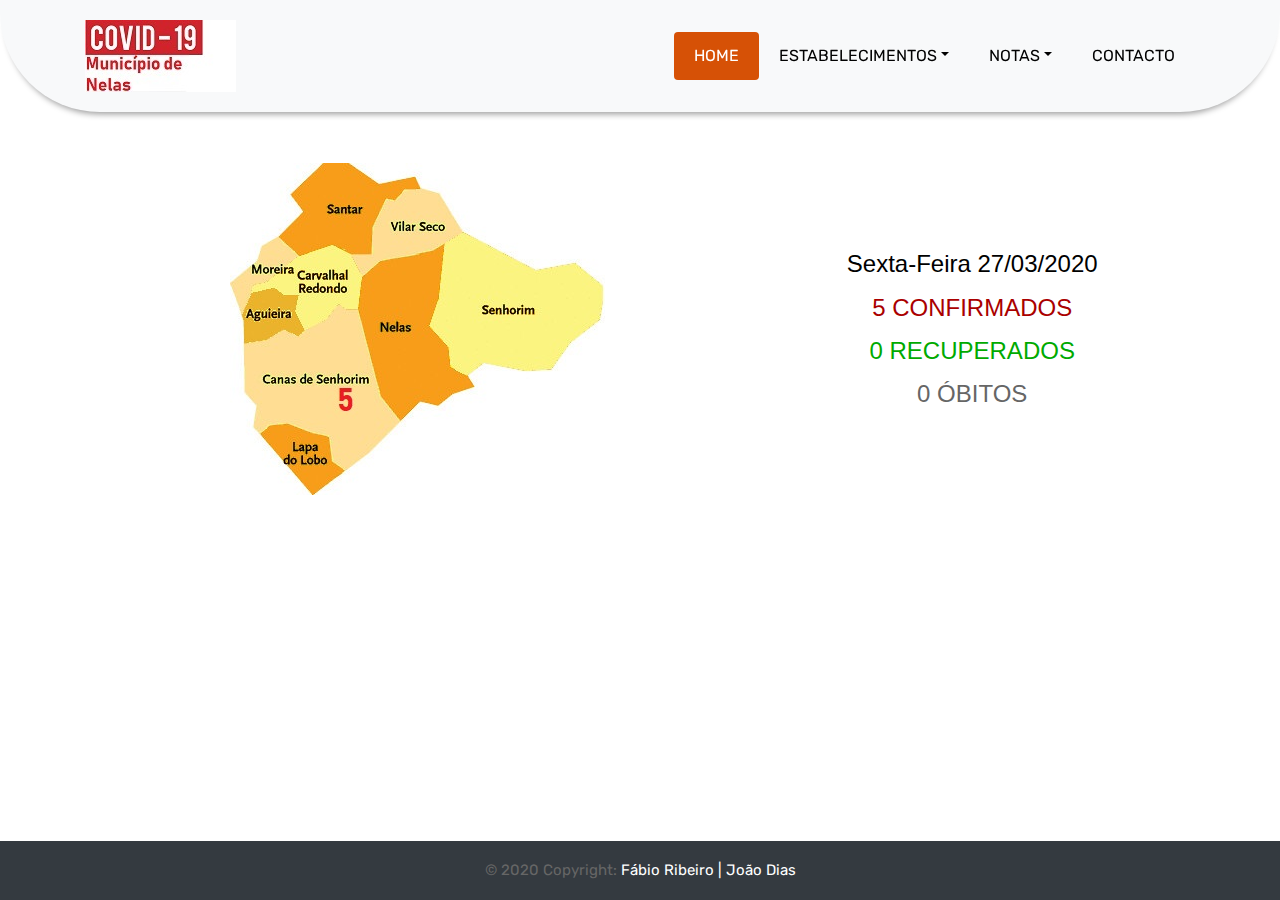
<file: index.html>
<!DOCTYPE html>
<html lang="en"><!-- Basic -->
<head>
	<meta charset="utf-8">
    <meta http-equiv="X-UA-Compatible" content="IE=edge">   
   
    <!-- Mobile Metas -->
    <meta name="viewport" content="width=device-width, initial-scale=1">
 
     <!-- Site Metas -->
    <title>Covid-19 Nelas</title>  
    <meta name="keywords" content="">
    <meta name="description" content="">
	<meta name="author" content="">

	<link rel="stylesheet" href="https://stackpath.bootstrapcdn.com/bootstrap/4.3.1/css/bootstrap.min.css" integrity="sha384-ggOyR0iXCbMQv3Xipma34MD+dH/1fQ784/j6cY/iJTQUOhcWr7x9JvoRxT2MZw1T" crossorigin="anonymous">

    <!-- Site Icons -->
    <link rel="shortcut icon" href="images/favicon.ico" type="image/x-icon">
    <link rel="apple-touch-icon" href="images/apple-touch-icon.png">

    <!-- Bootstrap CSS -->
    <link rel="stylesheet" href="css/bootstrap.min.css">    
	<!-- Site CSS -->
    <link rel="stylesheet" href="css/style.css">    
    <!-- Responsive CSS -->
    <link rel="stylesheet" href="css/responsive.css">
    <!-- Custom CSS -->
    <link rel="stylesheet" href="css/custom.css">

    <!--[if lt IE 9]>
      <script src="https://oss.maxcdn.com/libs/html5shiv/3.7.0/html5shiv.js"></script>
      <script src="https://oss.maxcdn.com/libs/respond.js/1.4.2/respond.min.js"></script>
    <![endif]-->

</head>

<body>
	<!-- Start header -->
	<header class="top-navbar">
		<nav class="navbar navbar-expand-lg navbar-light bg-light">
			<div class="container">
				<a class="navbar-brand" href="index.html">
					<img src="images/logo.jpg" alt="" />
				</a>
				<button class="navbar-toggler" type="button" data-toggle="collapse" data-target="#navbars-rs-food" aria-controls="navbars-rs-food" aria-expanded="false" aria-label="Toggle navigation">
				  <span class="navbar-toggler-icon"></span>
				</button>
				<div class="collapse navbar-collapse" id="navbars-rs-food">
					<ul class="navbar-nav ml-auto">
						<li class="nav-item active"><a class="nav-link" href="index.html">Home</a></li>
					
					
						<li class="nav-item dropdown">
								<a class="nav-link dropdown-toggle" href="#" id="dropdown-a" data-toggle="dropdown">Estabelecimentos</a>
							<div class="dropdown-menu" aria-labelledby="dropdown-a">
								<a class="dropdown-item" href="canas.html">Canas de Senhorim</a>
								<a class="dropdown-item" href="carvalhal-aguieira.html">Carvalhal Redondo e Aguieira</a>
								<a class="dropdown-item" href="lapa.html">Lapa do Lobo</a>
								<a class="dropdown-item" href="nelas.html">Nelas</a>
								<a class="dropdown-item" href="santarmoreira.html">Santar e Moreira</a>
								<a class="dropdown-item" href="Senhorim.html">Senhorim</a>
								<a class="dropdown-item" href="vilarseco.html">Vilar Seco</a>
							</div>
							
						</li>
						<li class="nav-item dropdown">
							<a class="nav-link dropdown-toggle" href="#" id="dropdown-a" data-toggle="dropdown">Notas</a>
							<div class="dropdown-menu" aria-labelledby="dropdown-a">
								<a class="dropdown-item" href="notaspais.html">Notas País</a>
								<a class="dropdown-item" href="notas.html">Notas Concelho</a>
							</div>
						</li>
						<li class="nav-item"><a class="nav-link" href="Contact.html">Contacto</a></li>
					</ul>
				</div>
			</div>
		</nav>
	</header>

<div class="container" style="margin-top: 50px;">

		<table style="width:100%">
			<tr>
				<td>
					<center><img src='images/mapa.jpg'/></center>
				</td>
			  	<td> 
					<center><FONT SIZE=+2 FACE=Arial COLOR="black">Sexta-Feira 27/03/2020</FONT></center>
				  	<center><FONT SIZE=+2 FACE=Arial COLOR="#AA0000"> 5 CONFIRMADOS</FONT></center>
					<center><FONT SIZE=+2 FACE=Arial COLOR="#00AA00"> 0 RECUPERADOS</FONT></center>
					<center><FONT SIZE=+2 FACE=Arial > 0 ÓBITOS</FONT></center>
				</td>
			</tr>
		</table>
	</div>
	

<!-- Footer -->
<footer class="page-footer font-small bg-dark" style="position: fixed; left: 0; bottom: 0; width: 100%;">

	<!-- Copyright -->
	<div class="footer-copyright text-center py-3">© 2020 Copyright:
	  <a href="" style="color:white;">Fábio Ribeiro | João Dias</a>
	</div>
	<!-- Copyright -->
  
  </footer>
  <!-- Footer -->

	<!-- ALL JS FILES -->
	<script src="js/jquery-3.2.1.min.js"></script>
	<script src="js/popper.min.js"></script>
	<script src="js/bootstrap.min.js"></script>
    <!-- ALL PLUGINS -->
	<script src="js/jquery.superslides.min.js"></script>
	<script src="js/images-loded.min.js"></script>
	<script src="js/isotope.min.js"></script>
	<script src="js/baguetteBox.min.js"></script>
	<script src="js/form-validator.min.js"></script>
    <script src="js/contact-form-script.js"></script>
    <script src="js/custom.js"></script>
</body>
</html>
</file>
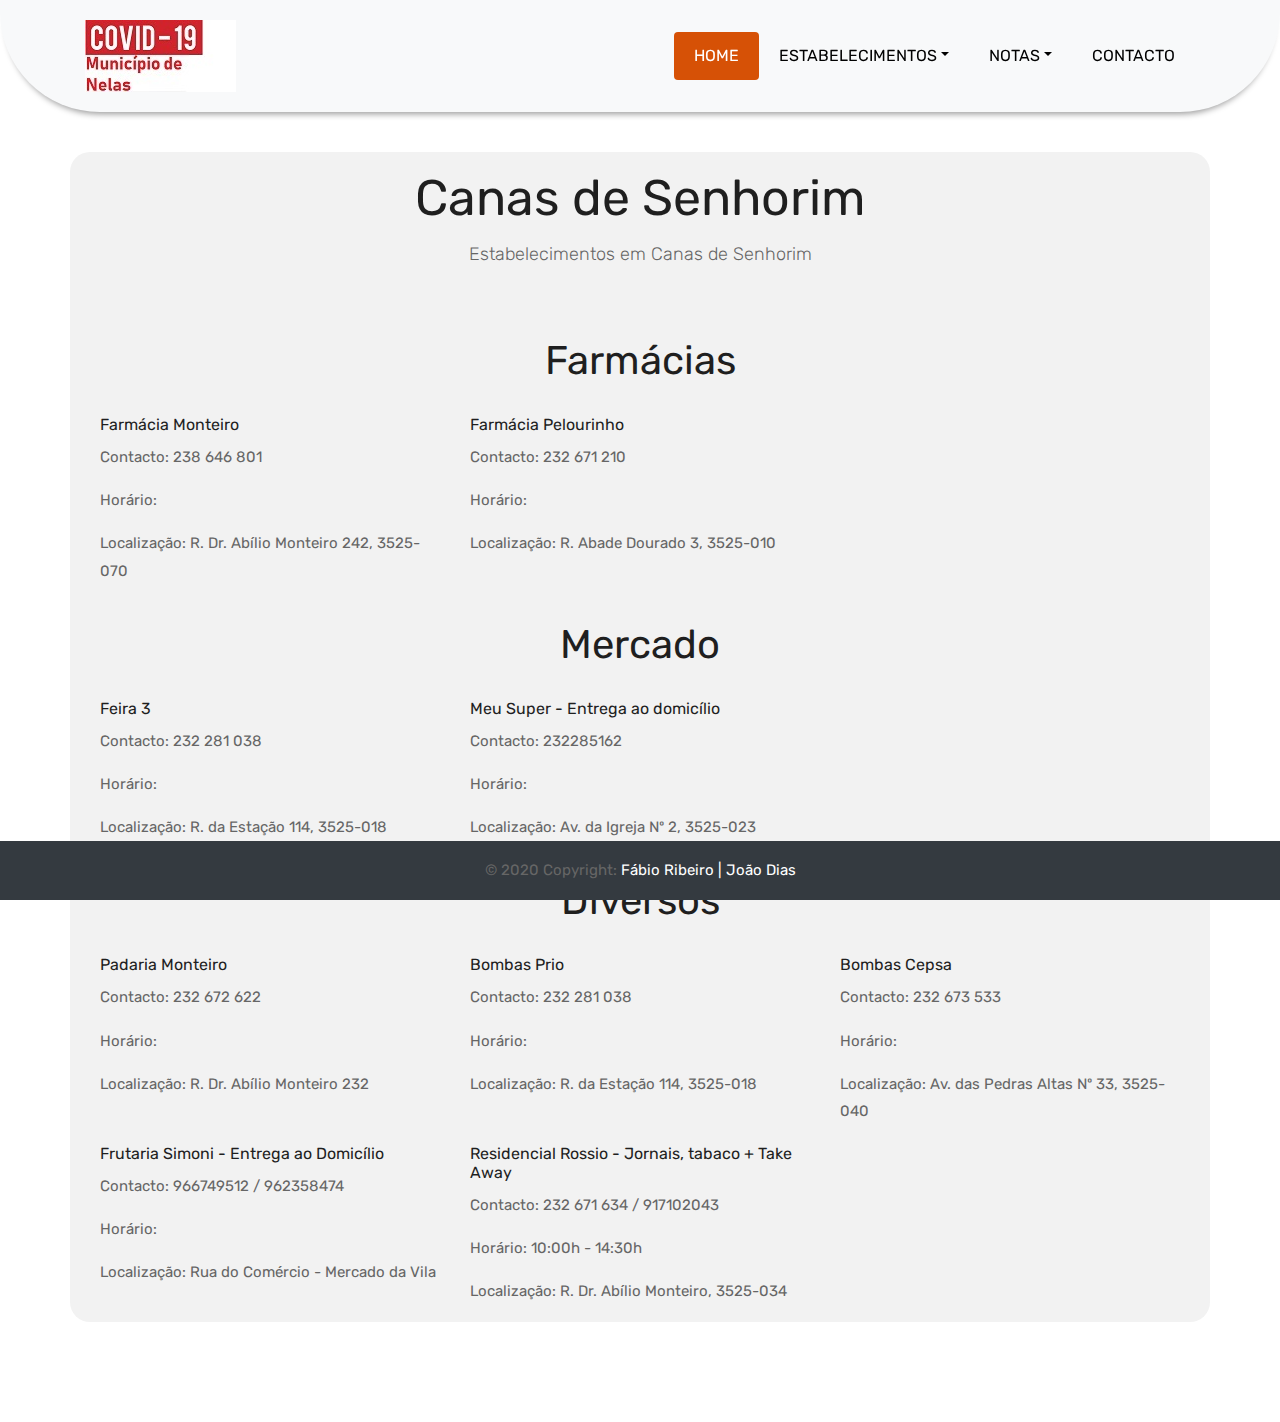
<file: canas.html>
<!DOCTYPE html>
<html lang="en"><!-- Basic -->
<head>
	<meta charset="utf-8">
    <meta http-equiv="X-UA-Compatible" content="IE=edge">   
   
    <!-- Mobile Metas -->
    <meta name="viewport" content="width=device-width, initial-scale=1">
 
     <!-- Site Metas -->
    <title>Canas de Senhorim</title>  
    <meta name="keywords" content="">
    <meta name="description" content="">
    <meta name="author" content="">

    <link rel="stylesheet" href="https://stackpath.bootstrapcdn.com/bootstrap/4.3.1/css/bootstrap.min.css" integrity="sha384-ggOyR0iXCbMQv3Xipma34MD+dH/1fQ784/j6cY/iJTQUOhcWr7x9JvoRxT2MZw1T" crossorigin="anonymous">
    <!-- Site Icons -->
    <link rel="shortcut icon" href="images/favicon.ico" type="image/x-icon">
    <link rel="apple-touch-icon" href="images/apple-touch-icon.png">

    <!-- Bootstrap CSS -->
    <link rel="stylesheet" href="css/bootstrap.min.css">    
	<!-- Site CSS -->
    <link rel="stylesheet" href="css/style.css">    
	<!-- Pickadate CSS -->
    <link rel="stylesheet" href="css/classic.css">    
	<link rel="stylesheet" href="css/classic.date.css">    
	<link rel="stylesheet" href="css/classic.time.css">    
    <!-- Responsive CSS -->
    <link rel="stylesheet" href="css/responsive.css">
    <!-- Custom CSS -->
    <link rel="stylesheet" href="css/custom.css">

    <!--[if lt IE 9]>
      <script src="https://oss.maxcdn.com/libs/html5shiv/3.7.0/html5shiv.js"></script>
      <script src="https://oss.maxcdn.com/libs/respond.js/1.4.2/respond.min.js"></script>
    <![endif]-->


</head>

<body>
	<!-- Start header -->
	<header class="top-navbar">
		<nav class="navbar navbar-expand-lg navbar-light bg-light">
			<div class="container">
				<a class="navbar-brand" href="index.html">
					<img src="images/logo.jpg" alt="" />
				</a>
				<button class="navbar-toggler" type="button" data-toggle="collapse" data-target="#navbars-rs-food" aria-controls="navbars-rs-food" aria-expanded="false" aria-label="Toggle navigation">
				  <span class="navbar-toggler-icon"></span>
				</button>
				<div class="collapse navbar-collapse" id="navbars-rs-food">
					<ul class="navbar-nav ml-auto">
						<li class="nav-item active"><a class="nav-link" href="index.html">Home</a></li>
					
					
						<li class="nav-item dropdown">

								<a class="nav-link dropdown-toggle" href="#" id="dropdown-a" data-toggle="dropdown">Estabelecimentos</a>

							<div class="dropdown-menu" aria-labelledby="dropdown-a">

								<a class="dropdown-item" href="canas.html">Canas de Senhorim</a>

								<a class="dropdown-item" href="carvalhal-aguieira.html">Carvalhal Redondo e Aguieira</a>

								<a class="dropdown-item" href="lapa.html">Lapa do Lobo</a>

								<a class="dropdown-item" href="nelas.html">Nelas</a>

								<a class="dropdown-item" href="santarmoreira.html">Santar e Moreira</a>

								<a class="dropdown-item" href="Senhorim.html">Senhorim</a>

								<a class="dropdown-item" href="vilarseco.html">Vilar Seco</a>

							</div>

							

						</li>

						<li class="nav-item dropdown">

							<a class="nav-link dropdown-toggle" href="#" id="dropdown-a" data-toggle="dropdown">Notas</a>

							<div class="dropdown-menu" aria-labelledby="dropdown-a">

								<a class="dropdown-item" href="notaspais.html">Notas País</a>

								<a class="dropdown-item" href="notas.html">Notas Concelho</a>

							</div>

						</li>

						<li class="nav-item"><a class="nav-link" href="Contact.html">Contacto</a></li>
					</ul>
				</div>
			</div>
		</nav>
	</header>

<div class="container" style="margin-top: 40px; margin-bottom: 100px; background: #f2f2f2;border-radius: 20px;">
  <div class="col-lg-12">
    <div class="heading-title text-center" style="padding: 1.5%;">
        <h1 style=" font-size: 50px;">Canas de Senhorim</h1>
        <p>Estabelecimentos em Canas de Senhorim</p>
    </div>
        <h1 style="text-align: center; font-size: 40px;">Farmácias</h1>
        <div class="row" style="margin-top: 20px; margin-bottom: 20px;"> 
          
          <div class="col-lg-4">
            <h4>Farmácia Monteiro</h4>
            <p>Contacto: 238 646 801</p>
            <p>Horário: </p>
            <p>Localização: R. Dr. Abílio Monteiro 242, 3525-070</p>
          </div>
        <div class="col-lg-4">
            <h4>Farmácia Pelourinho</h4>
            <p>Contacto: 232 671 210</p>
            <p>Horário: </p>
            <p>Localização: R. Abade Dourado 3, 3525-010</p>
        </div>
        
        </div>

        <h1 style="text-align: center;  font-size: 40px;">Mercado</h1>
        <div class="row" style="margin-top: 20px; margin-bottom: 20px;"> 
          
          <div class="col-lg-4">
            <h4>Feira 3</h4>
            <p>Contacto: 232 281 038</p>
            <p>Horário: </p>
            <p>Localização: R. da Estação 114, 3525-018</p>
          </div>
        <div class="col-lg-4">
            <h4>Meu Super - Entrega ao domicílio</h4>
            <p>Contacto: 232285162</p>
            <p>Horário: </p>
            <p>Localização: Av. da Igreja Nº 2, 3525-023</p>
        </div>

        </div>

        <h1 style="text-align: center;  font-size: 40px;">Diversos</h1>
        <div class="row" style="margin-top: 20px; margin-bottom: 20px;"> 
          
          <div class="col-lg-4" style="margin-bottom: 30px;">
            <h4>Padaria Monteiro</h4>
            <p>Contacto: 232 672 622</p>
            <p>Horário: </p>
            <p>Localização:  R. Dr. Abílio Monteiro 232</p>
          </div>
        <div class="col-lg-4">
            <h4>Bombas Prio</h4>
            <p>Contacto: 232 281 038</p>
            <p>Horário: </p>
            <p>Localização: R. da Estação 114, 3525-018</p>
        </div>
        <div class="col-lg-4">
            <h4>Bombas Cepsa</h4>
            <p>Contacto: 232 673 533</p>
            <p>Horário: </p>
            <p>Localização: Av. das Pedras Altas Nº 33, 3525-040</p>
        </div>
        <div class="col-lg-4">
            <h4>Frutaria Simoni - Entrega ao Domicílio</h4>
            <p>Contacto: 966749512 / 962358474
            <p>Horário: </p>
            <p>Localização: Rua do Comércio - Mercado da Vila</p>
        </div>
        <div class="col-lg-4">
            <h4>Residencial Rossio - Jornais, tabaco + Take Away </h4>
            <p>Contacto: 232 671 634 / 917102043
            <p>Horário: 10:00h - 14:30h</p>
            <p>Localização: R. Dr. Abílio Monteiro, 3525-034</p>
        </div>
        </div>
      </div>
  </div>
</div>

</body>
		
<!-- Footer -->
<footer class="page-footer font-small bg-dark" style="position: fixed; left: 0; bottom: 0; width: 100%;">

    <!-- Copyright -->
    <div class="footer-copyright text-center py-3">© 2020 Copyright:
      <a href="" style="color:white;">Fábio Ribeiro | João Dias</a>
    </div>
    <!-- Copyright -->
    
    </footer>
    <!-- Footer -->

	<!-- ALL JS FILES -->
	<script src="js/jquery-3.2.1.min.js"></script>
	<script src="js/popper.min.js"></script>
	<script src="js/bootstrap.min.js"></script>
    <!-- ALL PLUGINS -->
	<script src="js/jquery.superslides.min.js"></script>
	<script src="js/images-loded.min.js"></script>
	<script src="js/isotope.min.js"></script>
	<script src="js/baguetteBox.min.js"></script>
	<script src="js/picker.js"></script>
	<script src="js/picker.date.js"></script>
	<script src="js/picker.time.js"></script>
	<script src="js/legacy.js"></script>
	<script src="js/form-validator.min.js"></script>
    <script src="js/contact-form-script.js"></script>
    <script src="js/custom.js"></script>
</body>
</html>
</file>
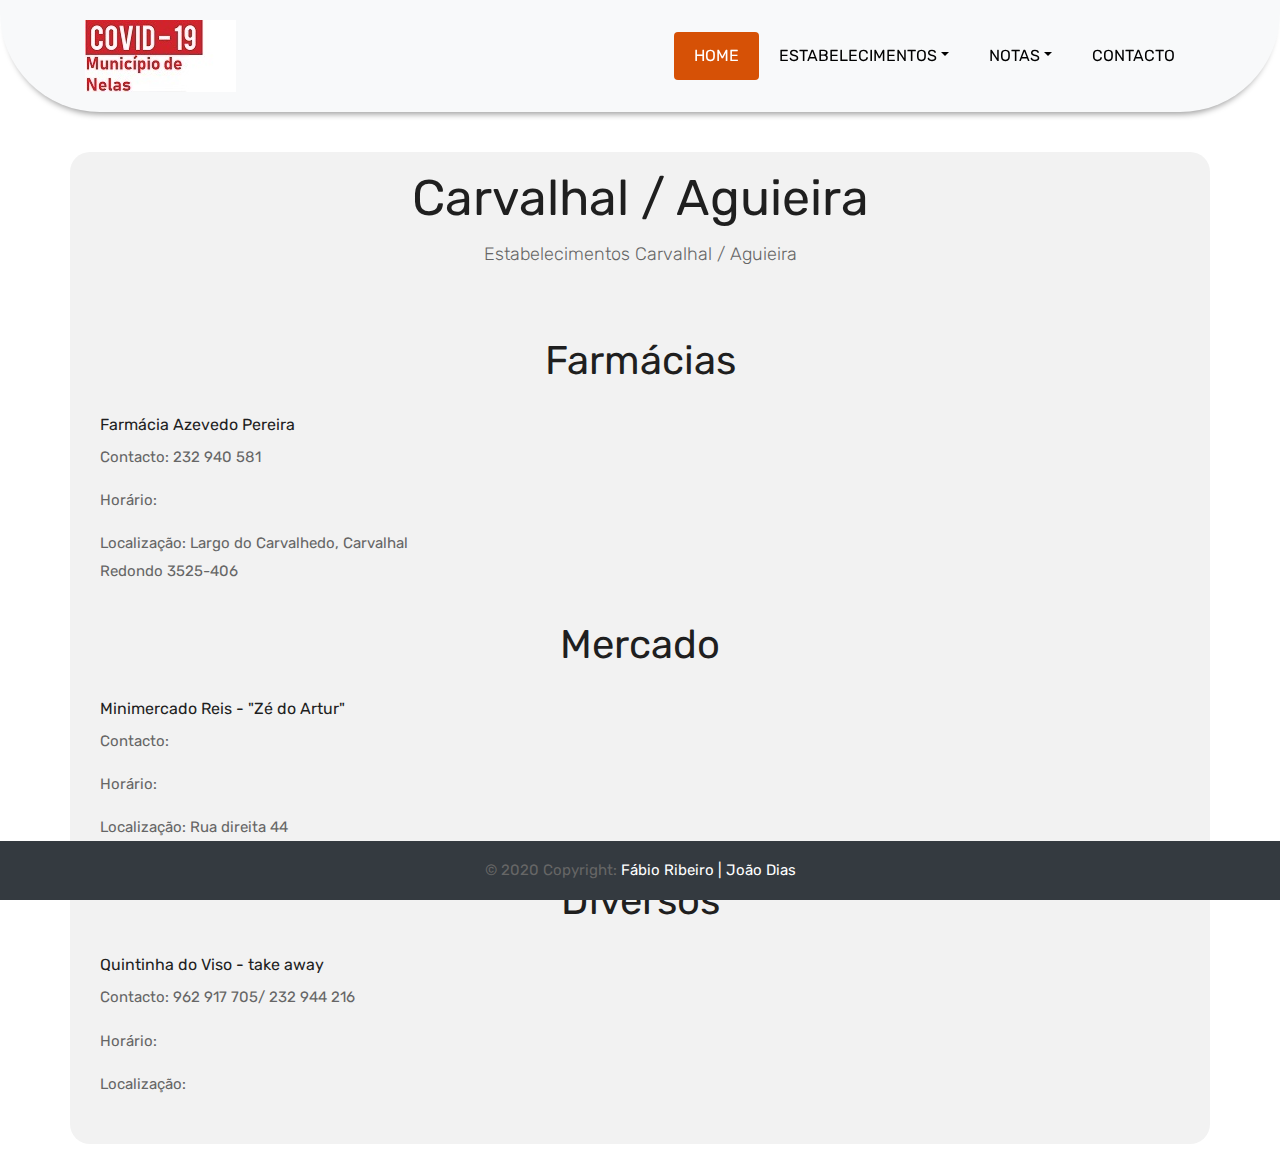
<file: carvalhal-aguieira.html>
<!DOCTYPE html>
<html lang="en"><!-- Basic -->
<head>
	<meta charset="utf-8">
    <meta http-equiv="X-UA-Compatible" content="IE=edge">   
   
    <!-- Mobile Metas -->
    <meta name="viewport" content="width=device-width, initial-scale=1">
 
     <!-- Site Metas -->
    <title>Carvalhal - Aguieira</title>  
    <meta name="keywords" content="">
    <meta name="description" content="">
    <meta name="author" content="">

	<link rel="stylesheet" href="https://stackpath.bootstrapcdn.com/bootstrap/4.3.1/css/bootstrap.min.css" integrity="sha384-ggOyR0iXCbMQv3Xipma34MD+dH/1fQ784/j6cY/iJTQUOhcWr7x9JvoRxT2MZw1T" crossorigin="anonymous">
    <!-- Site Icons -->
    <link rel="shortcut icon" href="images/favicon.ico" type="image/x-icon">
    <link rel="apple-touch-icon" href="images/apple-touch-icon.png">

    <!-- Bootstrap CSS -->
    <link rel="stylesheet" href="css/bootstrap.min.css">    
	<!-- Site CSS -->
    <link rel="stylesheet" href="css/style.css">    
	<!-- Pickadate CSS -->
    <link rel="stylesheet" href="css/classic.css">    
	<link rel="stylesheet" href="css/classic.date.css">    
	<link rel="stylesheet" href="css/classic.time.css">    
    <!-- Responsive CSS -->
    <link rel="stylesheet" href="css/responsive.css">
    <!-- Custom CSS -->
    <link rel="stylesheet" href="css/custom.css">

    <!--[if lt IE 9]>
      <script src="https://oss.maxcdn.com/libs/html5shiv/3.7.0/html5shiv.js"></script>
      <script src="https://oss.maxcdn.com/libs/respond.js/1.4.2/respond.min.js"></script>
    <![endif]-->

</head>

<body>
	<!-- Start header -->
	<header class="top-navbar">
		<nav class="navbar navbar-expand-lg navbar-light bg-light">
			<div class="container">
				<a class="navbar-brand" href="index.html">
					<img src="images/logo.jpg" alt="" />
				</a>
				<button class="navbar-toggler" type="button" data-toggle="collapse" data-target="#navbars-rs-food" aria-controls="navbars-rs-food" aria-expanded="false" aria-label="Toggle navigation">
				  <span class="navbar-toggler-icon"></span>
				</button>
				<div class="collapse navbar-collapse" id="navbars-rs-food">
					<ul class="navbar-nav ml-auto">
						<li class="nav-item active"><a class="nav-link" href="index.html">Home</a></li>
					
					
						<li class="nav-item dropdown">



								<a class="nav-link dropdown-toggle" href="#" id="dropdown-a" data-toggle="dropdown">Estabelecimentos</a>



							<div class="dropdown-menu" aria-labelledby="dropdown-a">



								<a class="dropdown-item" href="canas.html">Canas de Senhorim</a>



								<a class="dropdown-item" href="carvalhal-aguieira.html">Carvalhal Redondo e Aguieira</a>



								<a class="dropdown-item" href="lapa.html">Lapa do Lobo</a>



								<a class="dropdown-item" href="nelas.html">Nelas</a>



								<a class="dropdown-item" href="santarmoreira.html">Santar e Moreira</a>



								<a class="dropdown-item" href="Senhorim.html">Senhorim</a>



								<a class="dropdown-item" href="vilarseco.html">Vilar Seco</a>



							</div>



							



						</li>



						<li class="nav-item dropdown">



							<a class="nav-link dropdown-toggle" href="#" id="dropdown-a" data-toggle="dropdown">Notas</a>



							<div class="dropdown-menu" aria-labelledby="dropdown-a">



								<a class="dropdown-item" href="notaspais.html">Notas País</a>



								<a class="dropdown-item" href="notas.html">Notas Concelho</a>



							</div>



						</li>



						<li class="nav-item"><a class="nav-link" href="Contact.html">Contacto</a></li>
					</ul>
				</div>
			</div>
		</nav>
	</header>

<div class="container" style="margin-top: 40px; margin-bottom: 20px; background: #f2f2f2;border-radius: 20px;">
		<div class="col-lg-12">
		  <div class="heading-title text-center" style="padding: 1.5%;">
			  <h1 style=" font-size: 50px;">Carvalhal / Aguieira</h1>
			  <p>Estabelecimentos Carvalhal / Aguieira</p>
		  </div>
			  <h1 style="text-align: center; font-size: 40px;">Farmácias</h1>
			  <div class="row" style="margin-top: 20px; margin-bottom: 20px;"> 
				
				<div class="col-lg-4">
				  <h4>Farmácia Azevedo Pereira</h4>
				  <p>Contacto: 232 940 581</p>
				  <p>Horário: </p>
				  <p>Localização: Largo do Carvalhedo, Carvalhal Redondo
3525-406 </p>
				</div>
			  
			  </div>
	  
			  <h1 style="text-align: center;  font-size: 40px;">Mercado</h1>
			  <div class="row" style="margin-top: 20px; margin-bottom: 20px;"> 
				
				<div class="col-lg-4">
				  <h4>Minimercado Reis - "Zé do Artur"</h4>
				  <p>Contacto: </p>
				  <p>Horário: </p>
				  <p>Localização: Rua direita 44 </p>
				</div>
	  
			  </div>
	  
			  <h1 style="text-align: center;  font-size: 40px;">Diversos</h1>
			  <div class="row" style="margin-top: 20px; margin-bottom: 20px;"> 
				
				<div class="col-lg-4" style="margin-bottom: 30px;">
				  <h4>Quintinha do Viso - take away</h4>
				  <p>Contacto: 962 917 705/ 232 944 216 </p>
				  <p>Horário: </p>
				  <p>Localização: </p>
				</div>
			  </div>
			</div>
		</div>
	  </div>

<!-- Footer -->
<footer class="page-footer font-small bg-dark" style="position: fixed; left: 0; bottom: 0; width: 100%;">

		<!-- Copyright -->
		<div class="footer-copyright text-center py-3">© 2020 Copyright:
		  <a href="" style="color:white;">Fábio Ribeiro | João Dias</a>
		</div>
		<!-- Copyright -->
	  
	  </footer>
	  <!-- Footer -->

</body>
		

	<!-- ALL JS FILES -->
	<script src="js/jquery-3.2.1.min.js"></script>
	<script src="js/popper.min.js"></script>
	<script src="js/bootstrap.min.js"></script>
    <!-- ALL PLUGINS -->
	<script src="js/jquery.superslides.min.js"></script>
	<script src="js/images-loded.min.js"></script>
	<script src="js/isotope.min.js"></script>
	<script src="js/baguetteBox.min.js"></script>
	<script src="js/picker.js"></script>
	<script src="js/picker.date.js"></script>
	<script src="js/picker.time.js"></script>
	<script src="js/legacy.js"></script>
	<script src="js/form-validator.min.js"></script>
    <script src="js/contact-form-script.js"></script>
    <script src="js/custom.js"></script>
</body>
</html>
</file>
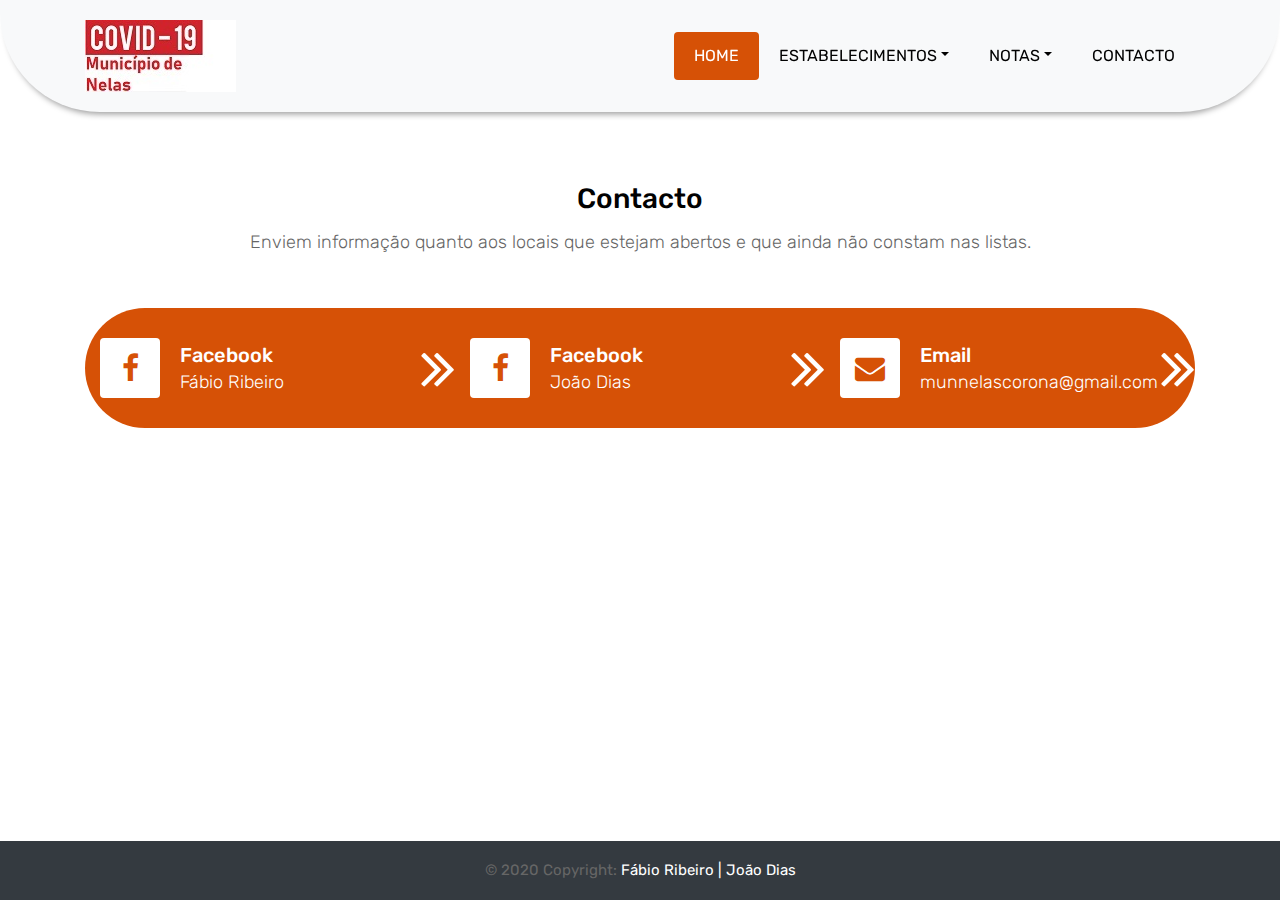
<file: contact.html>
<!DOCTYPE html>
<html lang="en"><!-- Basic -->
<head>
	<meta charset="utf-8">
    <meta http-equiv="X-UA-Compatible" content="IE=edge">   
   
    <!-- Mobile Metas -->
    <meta name="viewport" content="width=device-width, initial-scale=1">
 
     <!-- Site Metas -->
    <title>Contacto</title>  
    <meta name="keywords" content="">
    <meta name="description" content="">
    <meta name="author" content="">

	<link rel="stylesheet" href="https://stackpath.bootstrapcdn.com/bootstrap/4.3.1/css/bootstrap.min.css" integrity="sha384-ggOyR0iXCbMQv3Xipma34MD+dH/1fQ784/j6cY/iJTQUOhcWr7x9JvoRxT2MZw1T" crossorigin="anonymous">
    <!-- Site Icons -->
    <link rel="shortcut icon" href="images/favicon.ico" type="image/x-icon">
    <link rel="apple-touch-icon" href="images/apple-touch-icon.png">

    <!-- Bootstrap CSS -->
    <link rel="stylesheet" href="css/bootstrap.min.css">    
	<!-- Site CSS -->
    <link rel="stylesheet" href="css/style.css">    
    <!-- Responsive CSS -->
    <link rel="stylesheet" href="css/responsive.css">
    <!-- Custom CSS -->
    <link rel="stylesheet" href="css/custom.css">

    <!--[if lt IE 9]>
      <script src="https://oss.maxcdn.com/libs/html5shiv/3.7.0/html5shiv.js"></script>
      <script src="https://oss.maxcdn.com/libs/respond.js/1.4.2/respond.min.js"></script>
    <![endif]-->

</head>

<body>
	<!-- Start header -->
	<header class="top-navbar">
		<nav class="navbar navbar-expand-lg navbar-light bg-light">
			<div class="container">
				<a class="navbar-brand" href="index.html">
					<img src="images/logo.jpg" alt="" />
				</a>
				<button class="navbar-toggler" type="button" data-toggle="collapse" data-target="#navbars-rs-food" aria-controls="navbars-rs-food" aria-expanded="false" aria-label="Toggle navigation">
				  <span class="navbar-toggler-icon"></span>
				</button>
				<div class="collapse navbar-collapse" id="navbars-rs-food">
					<ul class="navbar-nav ml-auto">
						<li class="nav-item active"><a class="nav-link" href="index.html">Home</a></li>
					
					
						<li class="nav-item dropdown">
								<a class="nav-link dropdown-toggle" href="#" id="dropdown-a" data-toggle="dropdown">Estabelecimentos</a>
							<div class="dropdown-menu" aria-labelledby="dropdown-a">
								<a class="dropdown-item" href="canas.html">Canas de Senhorim</a>
								<a class="dropdown-item" href="carvalhal-aguieira.html">Carvalhal Redondo e Aguieira</a>
								<a class="dropdown-item" href="lapa.html">Lapa do Lobo</a>
								<a class="dropdown-item" href="nelas.html">Nelas</a>
								<a class="dropdown-item" href="santar-moreira.html">Santar e Moreira</a>
								<a class="dropdown-item" href="senhorim.html">Senhorim</a>
								<a class="dropdown-item" href="vilarseco.html">Vilar Seco</a>
							</div>
							
						</li>
						<li class="nav-item dropdown">
							<a class="nav-link dropdown-toggle" href="#" id="dropdown-a" data-toggle="dropdown">Notas</a>
							<div class="dropdown-menu" aria-labelledby="dropdown-a">
								<a class="dropdown-item" href="notaspais.html">Notas País</a>
								<a class="dropdown-item" href="notas.html">Notas Concelho</a>
							</div>
						</li>
						<li class="nav-item"><a class="nav-link" href="Contact.html">Contacto</a></li>
					</ul>
				</div>
			</div>
		</nav>
	</header>
	<!-- End header -->
	
	<!-- Start All Pages -->
	

	<div class="contact-box">
		<div class="container">
			<div class="row">
				<div class="col-lg-12">
					<div class="heading-title text-center">
						<h2>Contacto</h2>
						<p>Enviem informação quanto aos locais que estejam abertos e que ainda não constam nas listas.</p>
					</div>
				</div>
			</div>
			
	
	<!-- Start Contact info -->
	<div class="contact-imfo-box">
		<div class="container">
			<div class="row">
				<div class="col-md-4 arrow-right">
					<a href="https://www.facebook.com/fabiommrib"><i class="fa fa-facebook"></i></a>
					<div class="overflow-hidden">
						<h4>Facebook</h4>
						<p class="lead">
					Fábio Ribeiro
						</p>
					</div>
				</div>
				<div class="col-md-4 arrow-right">
						<a href="https://www.facebook.com/joaodiaj3"><i class="fa fa-facebook"></i> </a>
					<div class="overflow-hidden">
						<h4>Facebook</h4>
						<p class="lead">
					João Dias
						</p>
					</div>
				</div>
				<div class="col-md-4 arrow-right">
					<i class="fa fa-envelope"></i>
					<div class="overflow-hidden">
						<h4>Email</h4>
						<p class="lead">
							munnelascorona@gmail.com
						
					</div>
				</div>
				
			</div>
		</div>
	</div>



	<!-- End Contact info -->
	
	<!-- Footer -->
<footer class="page-footer font-small bg-dark" style="position: fixed; left: 0; bottom: 0; width: 100%;">

		<!-- Copyright -->
		<div class="footer-copyright text-center py-3">© 2020 Copyright:
		  <a href="" style="color:white;">Fábio Ribeiro | João Dias</a>
		</div>
		<!-- Copyright -->
	  
	  </footer>
	  <!-- Footer -->

	<!-- ALL JS FILES -->
	<script src="js/jquery-3.2.1.min.js"></script>
	<script src="js/popper.min.js"></script>
	<script src="js/bootstrap.min.js"></script>
    <!-- ALL PLUGINS -->
	
	<script src="js/jquery.superslides.min.js"></script>
	<script src="js/images-loded.min.js"></script>
	<script src="js/isotope.min.js"></script>
	<script src="js/baguetteBox.min.js"></script>
	<script src="js/jquery.mapify.js"></script>
	<script src="js/form-validator.min.js"></script>
    <script src="js/contact-form-script.js"></script>
    <script src="js/custom.js"></script>
	<script>
		$('.map-full').mapify({
			points: [
				{
					lat: 40.7143528,
					lng: -74.0059731,
					marker: true,
					title: 'Marker title',
					infoWindow: 'Live Dinner Restaurant'
				}
			]
		});	
	</script>
</body>
</html>
</file>
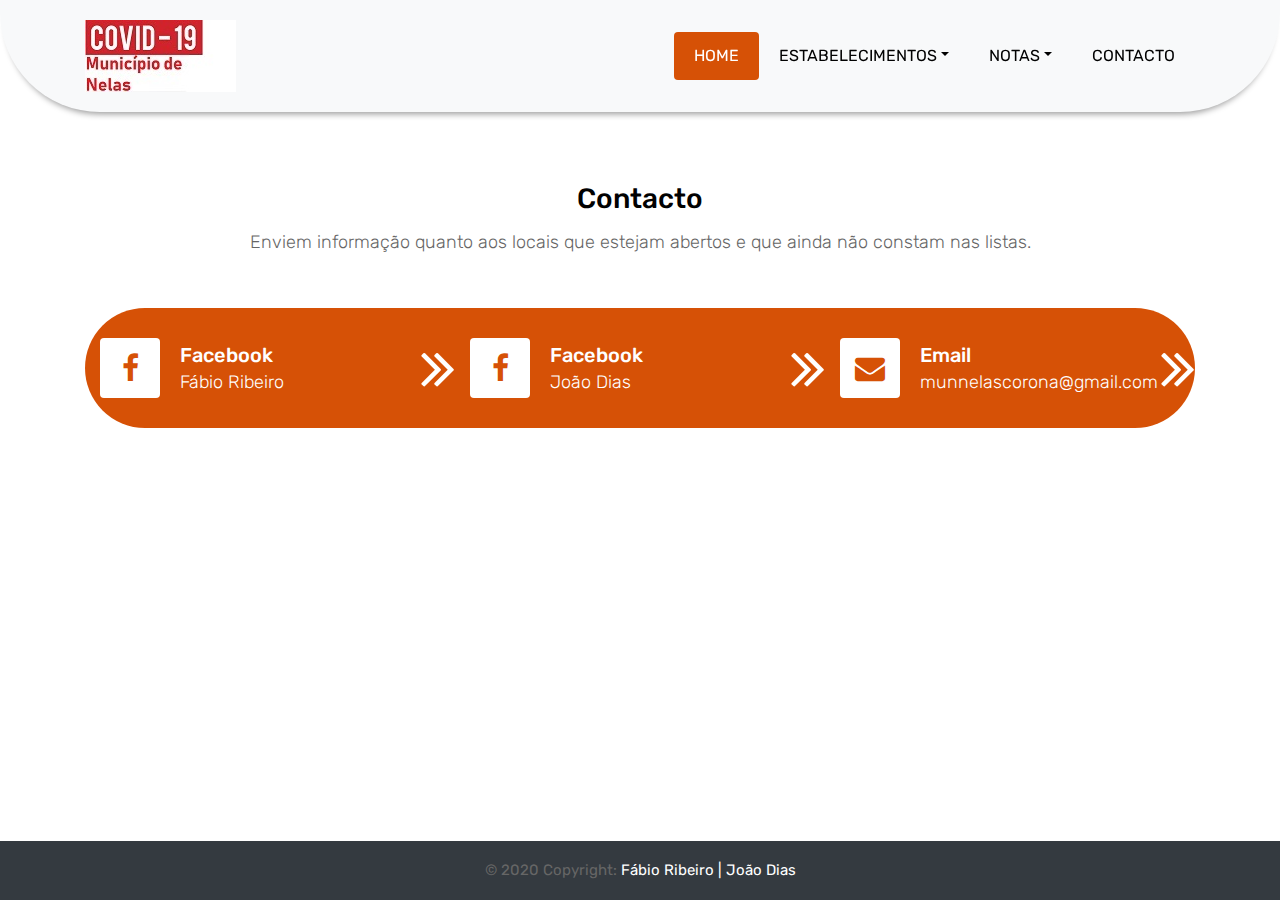
<file: Contact.html>
<!DOCTYPE html>
<html lang="en"><!-- Basic -->
<head>
	<meta charset="utf-8">
    <meta http-equiv="X-UA-Compatible" content="IE=edge">   
   
    <!-- Mobile Metas -->
    <meta name="viewport" content="width=device-width, initial-scale=1">
 
     <!-- Site Metas -->
    <title>Contacto</title>  
    <meta name="keywords" content="">
    <meta name="description" content="">
    <meta name="author" content="">

	<link rel="stylesheet" href="https://stackpath.bootstrapcdn.com/bootstrap/4.3.1/css/bootstrap.min.css" integrity="sha384-ggOyR0iXCbMQv3Xipma34MD+dH/1fQ784/j6cY/iJTQUOhcWr7x9JvoRxT2MZw1T" crossorigin="anonymous">
    <!-- Site Icons -->
    <link rel="shortcut icon" href="images/favicon.ico" type="image/x-icon">
    <link rel="apple-touch-icon" href="images/apple-touch-icon.png">

    <!-- Bootstrap CSS -->
    <link rel="stylesheet" href="css/bootstrap.min.css">    
	<!-- Site CSS -->
    <link rel="stylesheet" href="css/style.css">    
    <!-- Responsive CSS -->
    <link rel="stylesheet" href="css/responsive.css">
    <!-- Custom CSS -->
    <link rel="stylesheet" href="css/custom.css">

    <!--[if lt IE 9]>
      <script src="https://oss.maxcdn.com/libs/html5shiv/3.7.0/html5shiv.js"></script>
      <script src="https://oss.maxcdn.com/libs/respond.js/1.4.2/respond.min.js"></script>
    <![endif]-->

</head>

<body>
	<!-- Start header -->
	<header class="top-navbar">
		<nav class="navbar navbar-expand-lg navbar-light bg-light">
			<div class="container">
				<a class="navbar-brand" href="index.html">
					<img src="images/logo.jpg" alt="" />
				</a>
				<button class="navbar-toggler" type="button" data-toggle="collapse" data-target="#navbars-rs-food" aria-controls="navbars-rs-food" aria-expanded="false" aria-label="Toggle navigation">
				  <span class="navbar-toggler-icon"></span>
				</button>
				<div class="collapse navbar-collapse" id="navbars-rs-food">
					<ul class="navbar-nav ml-auto">
						<li class="nav-item active"><a class="nav-link" href="index.html">Home</a></li>
					
					
						<li class="nav-item dropdown">

								<a class="nav-link dropdown-toggle" href="#" id="dropdown-a" data-toggle="dropdown">Estabelecimentos</a>

							<div class="dropdown-menu" aria-labelledby="dropdown-a">

								<a class="dropdown-item" href="canas.html">Canas de Senhorim</a>

								<a class="dropdown-item" href="carvalhal-aguieira.html">Carvalhal Redondo e Aguieira</a>

								<a class="dropdown-item" href="lapa.html">Lapa do Lobo</a>

								<a class="dropdown-item" href="nelas.html">Nelas</a>

								<a class="dropdown-item" href="santarmoreira.html">Santar e Moreira</a>

								<a class="dropdown-item" href="Senhorim.html">Senhorim</a>

								<a class="dropdown-item" href="vilarseco.html">Vilar Seco</a>

							</div>

							

						</li>

						<li class="nav-item dropdown">

							<a class="nav-link dropdown-toggle" href="#" id="dropdown-a" data-toggle="dropdown">Notas</a>

							<div class="dropdown-menu" aria-labelledby="dropdown-a">

								<a class="dropdown-item" href="notaspais.html">Notas País</a>

								<a class="dropdown-item" href="notas.html">Notas Concelho</a>

							</div>

						</li>

						<li class="nav-item"><a class="nav-link" href="Contact.html">Contacto</a></li>
				</div>
			</div>
		</nav>
	</header>
	<!-- End header -->
	
	<!-- Start All Pages -->
	

	<div class="contact-box">
		<div class="container">
			<div class="row">
				<div class="col-lg-12">
					<div class="heading-title text-center">
						<h2>Contacto</h2>
						<p>Enviem informação quanto aos locais que estejam abertos e que ainda não constam nas listas.</p>
					</div>
				</div>
			</div>
			
	
	<!-- Start Contact info -->
	<div class="contact-imfo-box">
		<div class="container">
			<div class="row">
				<div class="col-md-4 arrow-right">
					<a href="https://www.facebook.com/fabiommrib"><i class="fa fa-facebook"></i></a>
					<div class="overflow-hidden">
						<h4>Facebook</h4>
						<p class="lead">
					Fábio Ribeiro
						</p>
					</div>
				</div>
				<div class="col-md-4 arrow-right">
						<a href="https://www.facebook.com/joaodiaj3"><i class="fa fa-facebook"></i> </a>
					<div class="overflow-hidden">
						<h4>Facebook</h4>
						<p class="lead">
					João Dias
						</p>
					</div>
				</div>
				<div class="col-md-4 arrow-right">
					<i class="fa fa-envelope"></i>
					<div class="overflow-hidden">
						<h4>Email</h4>
						<p class="lead">
							munnelascorona@gmail.com
						
					</div>
				</div>
				
			</div>
		</div>
	</div>



	<!-- End Contact info -->
	
	<!-- Footer -->
<footer class="page-footer font-small bg-dark" style="position: fixed; left: 0; bottom: 0; width: 100%;">

		<!-- Copyright -->
		<div class="footer-copyright text-center py-3">© 2020 Copyright:
		  <a href="" style="color:white;">Fábio Ribeiro | João Dias</a>
		</div>
		<!-- Copyright -->
	  
	  </footer>
	  <!-- Footer -->

	<!-- ALL JS FILES -->
	<script src="js/jquery-3.2.1.min.js"></script>
	<script src="js/popper.min.js"></script>
	<script src="js/bootstrap.min.js"></script>
    <!-- ALL PLUGINS -->
	
	<script src="js/jquery.superslides.min.js"></script>
	<script src="js/images-loded.min.js"></script>
	<script src="js/isotope.min.js"></script>
	<script src="js/baguetteBox.min.js"></script>
	<script src="js/jquery.mapify.js"></script>
	<script src="js/form-validator.min.js"></script>
    <script src="js/contact-form-script.js"></script>
    <script src="js/custom.js"></script>
	<script>
		$('.map-full').mapify({
			points: [
				{
					lat: 40.7143528,
					lng: -74.0059731,
					marker: true,
					title: 'Marker title',
					infoWindow: 'Live Dinner Restaurant'
				}
			]
		});	
	</script>
</body>
</html>
</file>
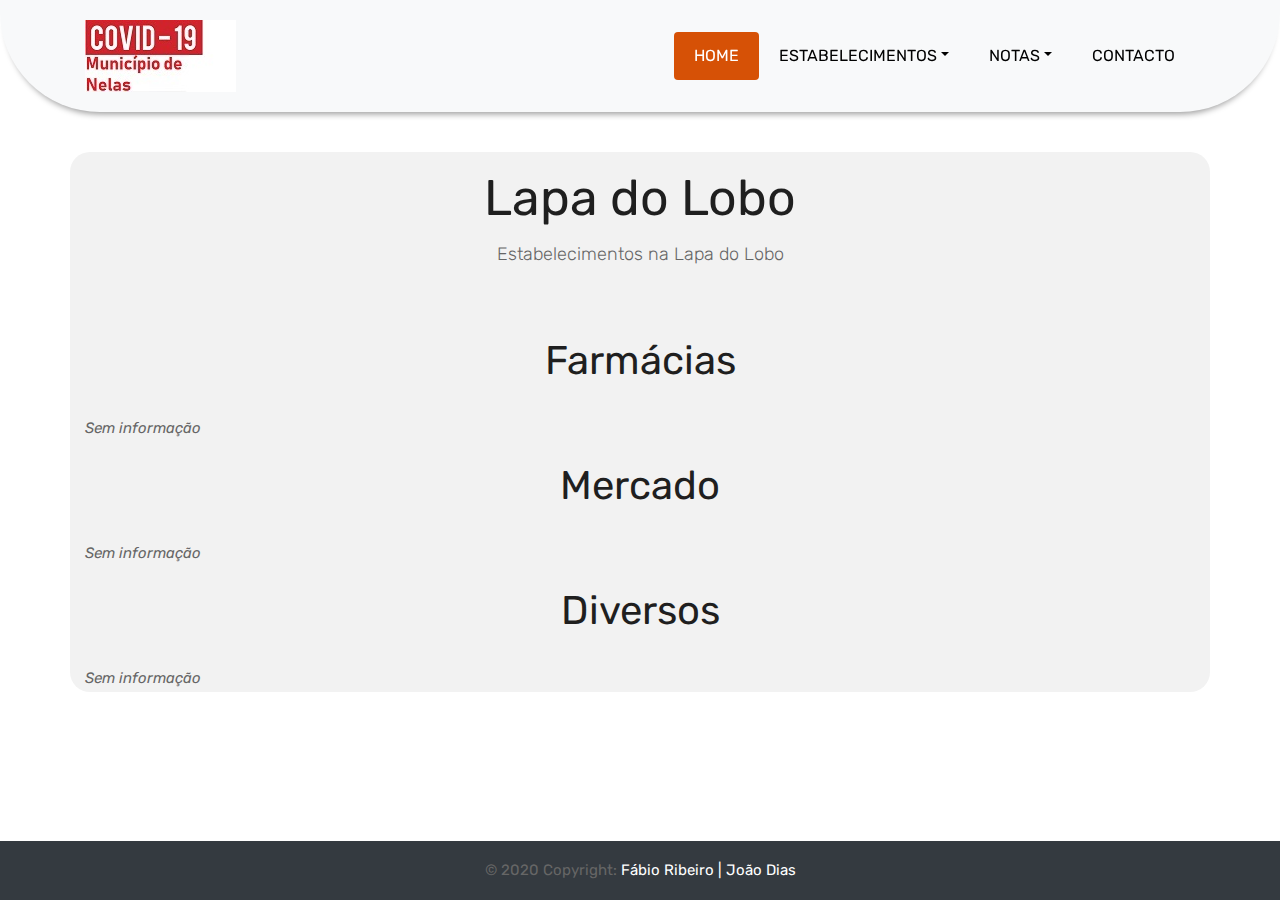
<file: lapa.html>
<!DOCTYPE html>
<html lang="en"><!-- Basic -->
<head>
	<meta charset="utf-8">
    <meta http-equiv="X-UA-Compatible" content="IE=edge">   
   
    <!-- Mobile Metas -->
    <meta name="viewport" content="width=device-width, initial-scale=1">
 
     <!-- Site Metas -->
    <title>Lapa do Lobo</title>  
    <meta name="keywords" content="">
    <meta name="description" content="">
    <meta name="author" content="">

	<link rel="stylesheet" href="https://stackpath.bootstrapcdn.com/bootstrap/4.3.1/css/bootstrap.min.css" integrity="sha384-ggOyR0iXCbMQv3Xipma34MD+dH/1fQ784/j6cY/iJTQUOhcWr7x9JvoRxT2MZw1T" crossorigin="anonymous">
    <!-- Site Icons -->
    <link rel="shortcut icon" href="images/favicon.ico" type="image/x-icon">
    <link rel="apple-touch-icon" href="images/apple-touch-icon.png">

    <!-- Bootstrap CSS -->
    <link rel="stylesheet" href="css/bootstrap.min.css">    
	<!-- Site CSS -->
    <link rel="stylesheet" href="css/style.css">    
	<!-- Pickadate CSS -->
    <link rel="stylesheet" href="css/classic.css">    
	<link rel="stylesheet" href="css/classic.date.css">    
	<link rel="stylesheet" href="css/classic.time.css">    
    <!-- Responsive CSS -->
    <link rel="stylesheet" href="css/responsive.css">
    <!-- Custom CSS -->
    <link rel="stylesheet" href="css/custom.css">

    <!--[if lt IE 9]>
      <script src="https://oss.maxcdn.com/libs/html5shiv/3.7.0/html5shiv.js"></script>
      <script src="https://oss.maxcdn.com/libs/respond.js/1.4.2/respond.min.js"></script>
    <![endif]-->

</head>

<body>
	<!-- Start header -->
	<header class="top-navbar">
		<nav class="navbar navbar-expand-lg navbar-light bg-light">
			<div class="container">
				<a class="navbar-brand" href="index.html">
					<img src="images/logo.jpg" alt="" />
				</a>
				<button class="navbar-toggler" type="button" data-toggle="collapse" data-target="#navbars-rs-food" aria-controls="navbars-rs-food" aria-expanded="false" aria-label="Toggle navigation">
				  <span class="navbar-toggler-icon"></span>
				</button>
				<div class="collapse navbar-collapse" id="navbars-rs-food">
					<ul class="navbar-nav ml-auto">
						<li class="nav-item active"><a class="nav-link" href="index.html">Home</a></li>
					
					
						<li class="nav-item dropdown">



								<a class="nav-link dropdown-toggle" href="#" id="dropdown-a" data-toggle="dropdown">Estabelecimentos</a>



							<div class="dropdown-menu" aria-labelledby="dropdown-a">



								<a class="dropdown-item" href="canas.html">Canas de Senhorim</a>



								<a class="dropdown-item" href="carvalhal-aguieira.html">Carvalhal Redondo e Aguieira</a>



								<a class="dropdown-item" href="lapa.html">Lapa do Lobo</a>



								<a class="dropdown-item" href="nelas.html">Nelas</a>



								<a class="dropdown-item" href="santarmoreira.html">Santar e Moreira</a>



								<a class="dropdown-item" href="Senhorim.html">Senhorim</a>



								<a class="dropdown-item" href="vilarseco.html">Vilar Seco</a>



							</div>



							



						</li>



						<li class="nav-item dropdown">



							<a class="nav-link dropdown-toggle" href="#" id="dropdown-a" data-toggle="dropdown">Notas</a>



							<div class="dropdown-menu" aria-labelledby="dropdown-a">



								<a class="dropdown-item" href="notaspais.html">Notas País</a>



								<a class="dropdown-item" href="notas.html">Notas Concelho</a>



							</div>



						</li>



						<li class="nav-item"><a class="nav-link" href="Contact.html">Contacto</a></li>
					</ul>
				</div>
			</div>
		</nav>
	</header>
	<!-- End header -->
	
	<div class="container" style="margin-top: 40px; margin-bottom: 20px; background: #f2f2f2;border-radius: 20px;">
			<div class="col-lg-12">
			  <div class="heading-title text-center" style="padding: 1.5%;">
				  <h1 style=" font-size: 50px;">Lapa do Lobo</h1>
				  <p>Estabelecimentos na Lapa do Lobo</p>
			  </div>
				  <h1 style="text-align: center; font-size: 40px;">Farmácias</h1>
				  <div class="row" style="margin-top: 20px; margin-bottom: 20px;"> 
					<i>Sem informação</i>
				  </div>
		  
				  <h1 style="text-align: center;  font-size: 40px;">Mercado</h1>
				  <div class="row" style="margin-top: 20px; margin-bottom: 20px;"> 
					<i>Sem informação</i>
				  </div>
		  
				  <h1 style="text-align: center;  font-size: 40px;">Diversos</h1>
				  <div class="row" style="margin-top: 20px; margin-bottom: 20px;"> 
					<i>Sem informação</i>
				  </div>
				</div>
			</div>
		  </div>
	
<!-- Footer -->
<footer class="page-footer font-small bg-dark" style="position: fixed; left: 0; bottom: 0; width: 100%;">

		<!-- Copyright -->
		<div class="footer-copyright text-center py-3">© 2020 Copyright:
		  <a href="" style="color:white;">Fábio Ribeiro | João Dias</a>
		</div>
		<!-- Copyright -->
	  
	  </footer>
	  <!-- Footer -->

	<!-- ALL JS FILES -->
	<script src="js/jquery-3.2.1.min.js"></script>
	<script src="js/popper.min.js"></script>
	<script src="js/bootstrap.min.js"></script>
    <!-- ALL PLUGINS -->
	<script src="js/jquery.superslides.min.js"></script>
	<script src="js/images-loded.min.js"></script>
	<script src="js/isotope.min.js"></script>
	<script src="js/baguetteBox.min.js"></script>
	<script src="js/picker.js"></script>
	<script src="js/picker.date.js"></script>
	<script src="js/picker.time.js"></script>
	<script src="js/legacy.js"></script>
	<script src="js/form-validator.min.js"></script>
    <script src="js/contact-form-script.js"></script>
    <script src="js/custom.js"></script>
</body>
</html>
</file>
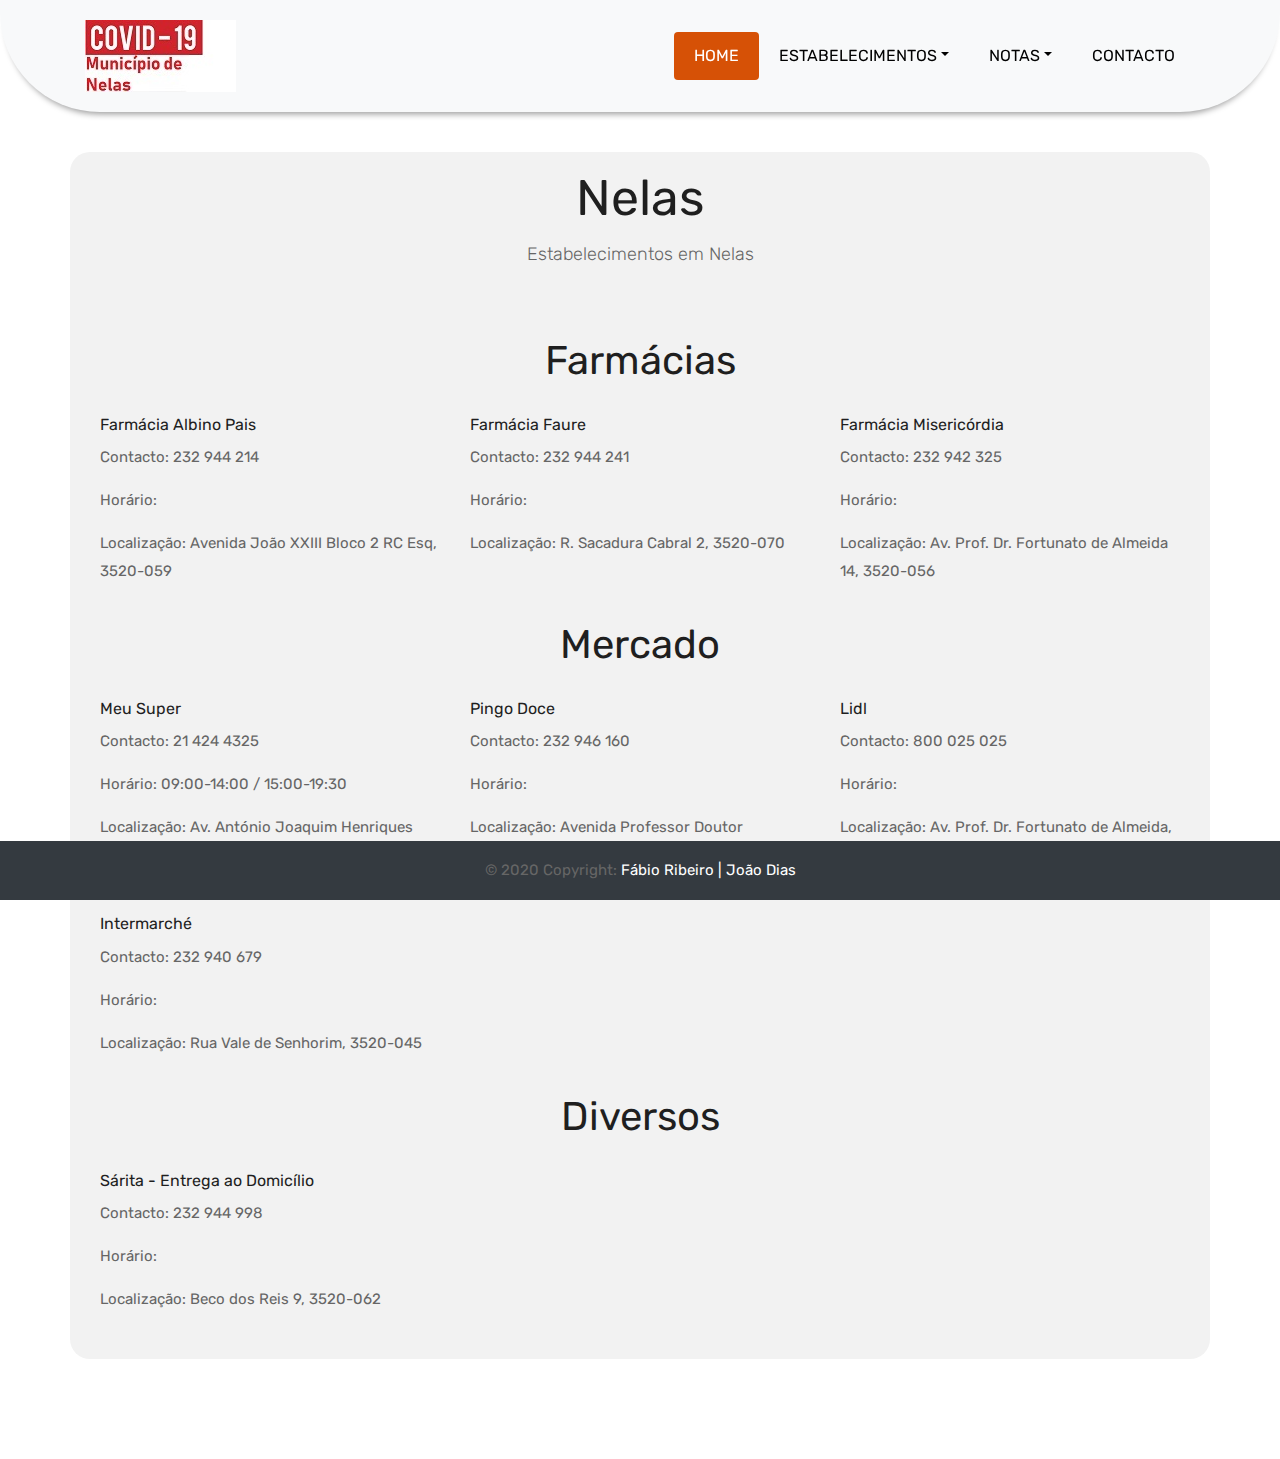
<file: nelas.html>
<!DOCTYPE html>
<html lang="en"><!-- Basic -->
<head>
	<meta charset="utf-8">
    <meta http-equiv="X-UA-Compatible" content="IE=edge">   
   
    <!-- Mobile Metas -->
    <meta name="viewport" content="width=device-width, initial-scale=1">
 
     <!-- Site Metas -->
    <title>Nelas</title>  
    <meta name="keywords" content="">
    <meta name="description" content="">
    <meta name="author" content="">

    <link rel="stylesheet" href="https://stackpath.bootstrapcdn.com/bootstrap/4.3.1/css/bootstrap.min.css" integrity="sha384-ggOyR0iXCbMQv3Xipma34MD+dH/1fQ784/j6cY/iJTQUOhcWr7x9JvoRxT2MZw1T" crossorigin="anonymous">
    <!-- Site Icons -->
    <link rel="shortcut icon" href="images/favicon.ico" type="image/x-icon">
    <link rel="apple-touch-icon" href="images/apple-touch-icon.png">

    <!-- Bootstrap CSS -->
    <link rel="stylesheet" href="css/bootstrap.min.css">    
	<!-- Site CSS -->
    <link rel="stylesheet" href="css/style.css">    
	<!-- Pickadate CSS -->
    <link rel="stylesheet" href="css/classic.css">    
	<link rel="stylesheet" href="css/classic.date.css">    
	<link rel="stylesheet" href="css/classic.time.css">    
    <!-- Responsive CSS -->
    <link rel="stylesheet" href="css/responsive.css">
    <!-- Custom CSS -->
    <link rel="stylesheet" href="css/custom.css">

    <!--[if lt IE 9]>
      <script src="https://oss.maxcdn.com/libs/html5shiv/3.7.0/html5shiv.js"></script>
      <script src="https://oss.maxcdn.com/libs/respond.js/1.4.2/respond.min.js"></script>
    <![endif]-->

</head>

<body>
	<!-- Start header -->
	<header class="top-navbar">
		<nav class="navbar navbar-expand-lg navbar-light bg-light">
			<div class="container">
				<a class="navbar-brand" href="index.html">
					<img src="images/logo.jpg" alt="" />
				</a>
				<button class="navbar-toggler" type="button" data-toggle="collapse" data-target="#navbars-rs-food" aria-controls="navbars-rs-food" aria-expanded="false" aria-label="Toggle navigation">
				  <span class="navbar-toggler-icon"></span>
				</button>
				<div class="collapse navbar-collapse" id="navbars-rs-food">
					<ul class="navbar-nav ml-auto">
						<li class="nav-item active"><a class="nav-link" href="index.html">Home</a></li>
					
					
						<li class="nav-item dropdown">



								<a class="nav-link dropdown-toggle" href="#" id="dropdown-a" data-toggle="dropdown">Estabelecimentos</a>



							<div class="dropdown-menu" aria-labelledby="dropdown-a">



								<a class="dropdown-item" href="canas.html">Canas de Senhorim</a>



								<a class="dropdown-item" href="carvalhal-aguieira.html">Carvalhal Redondo e Aguieira</a>



								<a class="dropdown-item" href="lapa.html">Lapa do Lobo</a>



								<a class="dropdown-item" href="nelas.html">Nelas</a>



								<a class="dropdown-item" href="santarmoreira.html">Santar e Moreira</a>



								<a class="dropdown-item" href="Senhorim.html">Senhorim</a>



								<a class="dropdown-item" href="vilarseco.html">Vilar Seco</a>



							</div>



							



						</li>



						<li class="nav-item dropdown">



							<a class="nav-link dropdown-toggle" href="#" id="dropdown-a" data-toggle="dropdown">Notas</a>



							<div class="dropdown-menu" aria-labelledby="dropdown-a">



								<a class="dropdown-item" href="notaspais.html">Notas País</a>



								<a class="dropdown-item" href="notas.html">Notas Concelho</a>



							</div>



						</li>



						<li class="nav-item"><a class="nav-link" href="Contact.html">Contacto</a></li>
					</ul>
				</div>
			</div>
		</nav>
	</header>


<div class="container" style="margin-top: 40px; margin-bottom: 100px; background: #f2f2f2;border-radius: 20px;">
    <div class="col-lg-12">
      <div class="heading-title text-center" style="padding: 1.5%;">
          <h1 style=" font-size: 50px;">Nelas</h1>
          <p>Estabelecimentos em Nelas</p>
      </div>
          <h1 style="text-align: center; font-size: 40px;">Farmácias</h1>
          <div class="row" style="margin-top: 20px; margin-bottom: 20px;"> 
            
            <div class="col-lg-4">
              <h4>Farmácia Albino Pais</h4>
              <p>Contacto: 232 944 214 </p>
              <p>Horário: </p>
              <p>Localização: Avenida João XXIII Bloco 2 RC Esq, 3520-059</p>
            </div>
          <div class="col-lg-4">
              <h4>Farmácia Faure</h4>
              <p>Contacto: 232 944 241</p>
              <p>Horário: </p>
              <p>Localização: R. Sacadura Cabral 2, 3520-070</p>
          </div>
          <div class="col-lg-4">
              <h4>Farmácia Misericórdia</h4>
              <p>Contacto: 232 942 325</p>
              <p>Horário: </p>
              <p>Localização: Av. Prof. Dr. Fortunato de Almeida 14, 3520-056</p>
          </div>
          
          </div>
  
          <h1 style="text-align: center;  font-size: 40px;">Mercado</h1>
          <div class="row" style="margin-top: 20px; margin-bottom: 20px;"> 
            
            <div class="col-lg-4" style="margin-bottom: 30px;">
              <h4>Meu Super</h4>
              <p>Contacto: 21 424 4325</p>
              <p>Horário: 09:00-14:00 / 15:00-19:30</p>
              <p>Localização: Av. António Joaquim Henriques S/N, 3520-035</p>
            </div>
          <div class="col-lg-4">
              <h4>Pingo Doce</h4>
              <p>Contacto: 232 946 160</p>
              <p>Horário: </p>
              <p>Localização: Avenida Professor Doutor Fortunato de Almeida Rua de Senhorim, 3520-042</p>
          </div>
          <div class="col-lg-4">
              <h4>Lidl</h4>
              <p>Contacto: 800 025 025</p>
              <p>Horário: </p>
              <p>Localização: Av. Prof. Dr. Fortunato de Almeida, 3520-056</p>
          </div>
          <div class="col-lg-4">
              <h4>Intermarché</h4>
              <p>Contacto: 232 940 679</p>
              <p>Horário: </p>
              <p>Localização: Rua Vale de Senhorim, 3520-045</p>
          </div>
  
          </div>
  
          <h1 style="text-align: center;  font-size: 40px;">Diversos</h1>
          <div class="row" style="margin-top: 20px; margin-bottom: 20px;"> 
            
            <div class="col-lg-4" style="margin-bottom: 30px;">
              <h4>Sárita - Entrega ao Domicílio</h4>
              <p>Contacto: 232 944 998</p>
              <p>Horário: </p>
              <p>Localização: Beco dos Reis 9, 3520-062</p>
            </div>
          </div>
        </div>
    </div>
  </div>


</body>
		
<!-- Footer -->
<footer class="page-footer font-small bg-dark" style="position: fixed; left: 0; bottom: 0; width: 100%;">

    <!-- Copyright -->
    <div class="footer-copyright text-center py-3">© 2020 Copyright:
      <a href="" style="color:white;">Fábio Ribeiro | João Dias</a>
    </div>
    <!-- Copyright -->
    
    </footer>
    <!-- Footer -->

	<!-- ALL JS FILES -->
	<script src="js/jquery-3.2.1.min.js"></script>
	<script src="js/popper.min.js"></script>
	<script src="js/bootstrap.min.js"></script>
    <!-- ALL PLUGINS -->
	<script src="js/jquery.superslides.min.js"></script>
	<script src="js/images-loded.min.js"></script>
	<script src="js/isotope.min.js"></script>
	<script src="js/baguetteBox.min.js"></script>
	<script src="js/picker.js"></script>
	<script src="js/picker.date.js"></script>
	<script src="js/picker.time.js"></script>
	<script src="js/legacy.js"></script>
	<script src="js/form-validator.min.js"></script>
    <script src="js/contact-form-script.js"></script>
    <script src="js/custom.js"></script>
</body>
</html>
</file>
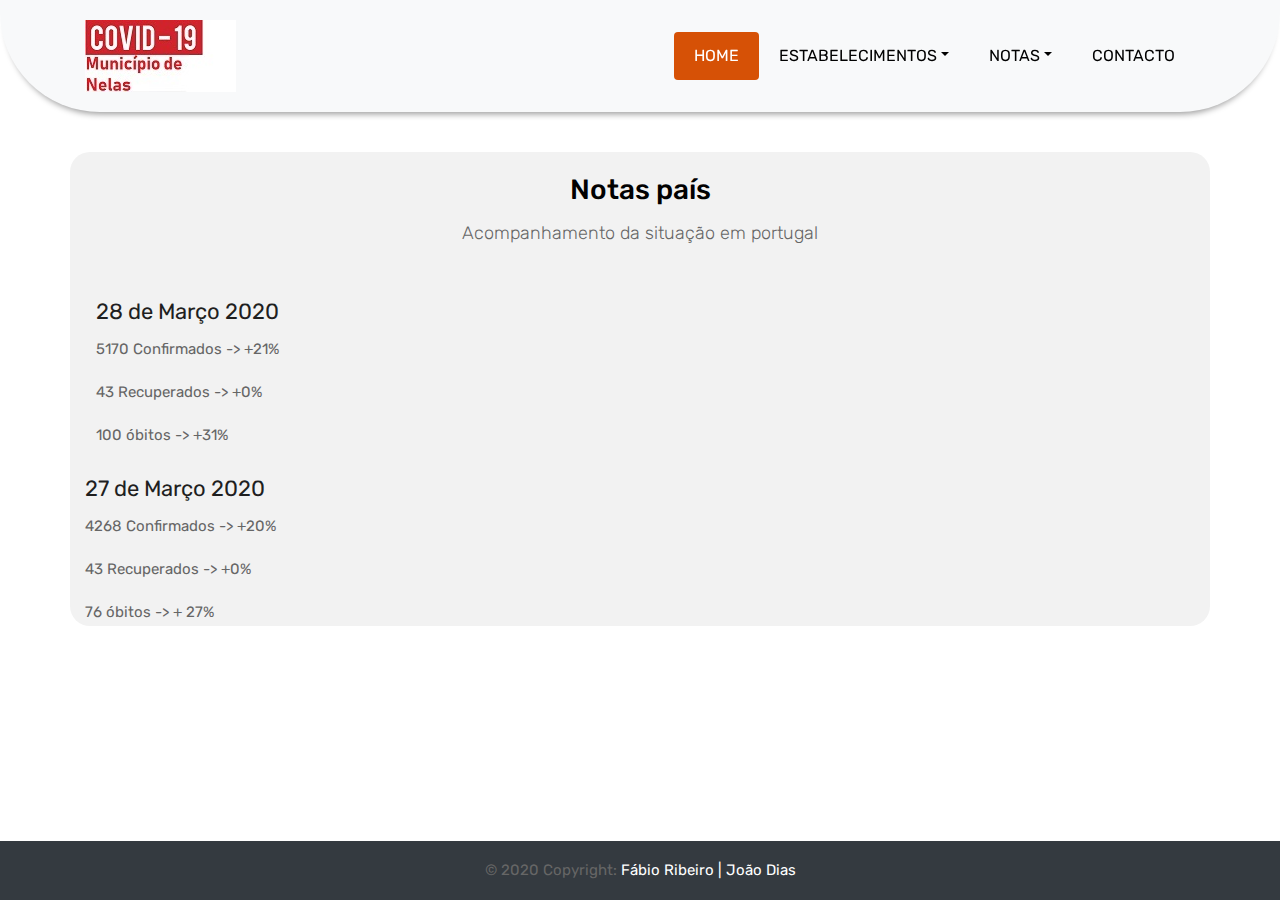
<file: notaspais.html>
<!DOCTYPE html>
<html lang="en"><!-- Basic -->
<head>
	<meta charset="utf-8">
    <meta http-equiv="X-UA-Compatible" content="IE=edge">   
   
    <!-- Mobile Metas -->
    <meta name="viewport" content="width=device-width, initial-scale=1">
 
     <!-- Site Metas -->
    <title>Notas</title>  
    <meta name="keywords" content="">
    <meta name="description" content="">
    <meta name="author" content="">

	<link rel="stylesheet" href="https://stackpath.bootstrapcdn.com/bootstrap/4.3.1/css/bootstrap.min.css" integrity="sha384-ggOyR0iXCbMQv3Xipma34MD+dH/1fQ784/j6cY/iJTQUOhcWr7x9JvoRxT2MZw1T" crossorigin="anonymous">
    <!-- Site Icons -->
    <link rel="shortcut icon" href="images/favicon.ico" type="image/x-icon">
    <link rel="apple-touch-icon" href="images/apple-touch-icon.png">

    <!-- Bootstrap CSS -->
    <link rel="stylesheet" href="css/bootstrap.min.css">    
	<!-- Site CSS -->
    <link rel="stylesheet" href="css/style.css">    
    <!-- Responsive CSS -->
    <link rel="stylesheet" href="css/responsive.css">
    <!-- Custom CSS -->
    <link rel="stylesheet" href="css/custom.css">

    <!--[if lt IE 9]>
      <script src="https://oss.maxcdn.com/libs/html5shiv/3.7.0/html5shiv.js"></script>
      <script src="https://oss.maxcdn.com/libs/respond.js/1.4.2/respond.min.js"></script>
    <![endif]-->

</head>

<body>
	<!-- Start header -->
	
	<header class="top-navbar">
		<nav class="navbar navbar-expand-lg navbar-light bg-light">
			<div class="container">
				<a class="navbar-brand" href="index.html">
					<img src="images/logo.jpg" alt="" />
				</a>
				<button class="navbar-toggler" type="button" data-toggle="collapse" data-target="#navbars-rs-food" aria-controls="navbars-rs-food" aria-expanded="false" aria-label="Toggle navigation">
				  <span class="navbar-toggler-icon"></span>
				</button>
				<div class="collapse navbar-collapse" id="navbars-rs-food">
					<ul class="navbar-nav ml-auto">
						<li class="nav-item active"><a class="nav-link" href="index.html">Home</a></li>
					
					
						<li class="nav-item dropdown">



								<a class="nav-link dropdown-toggle" href="#" id="dropdown-a" data-toggle="dropdown">Estabelecimentos</a>



							<div class="dropdown-menu" aria-labelledby="dropdown-a">



								<a class="dropdown-item" href="canas.html">Canas de Senhorim</a>



								<a class="dropdown-item" href="carvalhal-aguieira.html">Carvalhal Redondo e Aguieira</a>



								<a class="dropdown-item" href="lapa.html">Lapa do Lobo</a>



								<a class="dropdown-item" href="nelas.html">Nelas</a>



								<a class="dropdown-item" href="santarmoreira.html">Santar e Moreira</a>



								<a class="dropdown-item" href="Senhorim.html">Senhorim</a>



								<a class="dropdown-item" href="vilarseco.html">Vilar Seco</a>



							</div>



							



						</li>



						<li class="nav-item dropdown">



							<a class="nav-link dropdown-toggle" href="#" id="dropdown-a" data-toggle="dropdown">Notas</a>



							<div class="dropdown-menu" aria-labelledby="dropdown-a">



								<a class="dropdown-item" href="notaspais.html">Notas País</a>



								<a class="dropdown-item" href="notas.html">Notas Concelho</a>



							</div>



						</li>



						<li class="nav-item"><a class="nav-link" href="Contact.html">Contacto</a></li>
					</ul>
				</div>
			</div>
		</nav>
	</header>
	<!-- End header -->
	
	
			<div class="container" style="margin-top: 40px; margin-bottom: 20px; background: #f2f2f2;border-radius: 20px;">
			<div class="row" style="padding: 1%;">
				<div class="col-lg-12">
					<div class="heading-title text-center" style="margin-top: 10px;">
						<h2>Notas país</h2>
						<p>Acompanhamento da situação em portugal</p>
					</div>
					<h2>28 de Março 2020</h2>
					<p>5170 Confirmados -> +21% </p>
					<p>43 Recuperados -> +0% </p>
					<p>100 óbitos -> +31% </p>
				</div>
					
					</div>
					<h2>27 de Março 2020</h2>
					<p>4268 Confirmados -> +20%</p>
					<p>43 Recuperados -> +0%</p>
					<p>76 óbitos -> + 27%</p>
				</div>
				
			</div>
			</div>
<!-- Footer -->
<footer class="page-footer font-small bg-dark" style="position: fixed; left: 0; bottom: 0; width: 100%;">

		<!-- Copyright -->
		<div class="footer-copyright text-center py-3">© 2020 Copyright:
		  <a href="" style="color:white;">Fábio Ribeiro | João Dias</a>
		</div>
		<!-- Copyright -->
	  
	  </footer>
	  <!-- Footer -->

	<!-- ALL JS FILES -->
	<script src="js/jquery-3.2.1.min.js"></script>
	<script src="js/popper.min.js"></script>
	<script src="js/bootstrap.min.js"></script>
    <!-- ALL PLUGINS -->
	
	<script src="js/jquery.superslides.min.js"></script>
	<script src="js/images-loded.min.js"></script>
	<script src="js/isotope.min.js"></script>
	<script src="js/baguetteBox.min.js"></script>
	<script src="js/form-validator.min.js"></script>
    <script src="js/contact-form-script.js"></script>
    <script src="js/custom.js"></script>
</body>
</html>
</file>
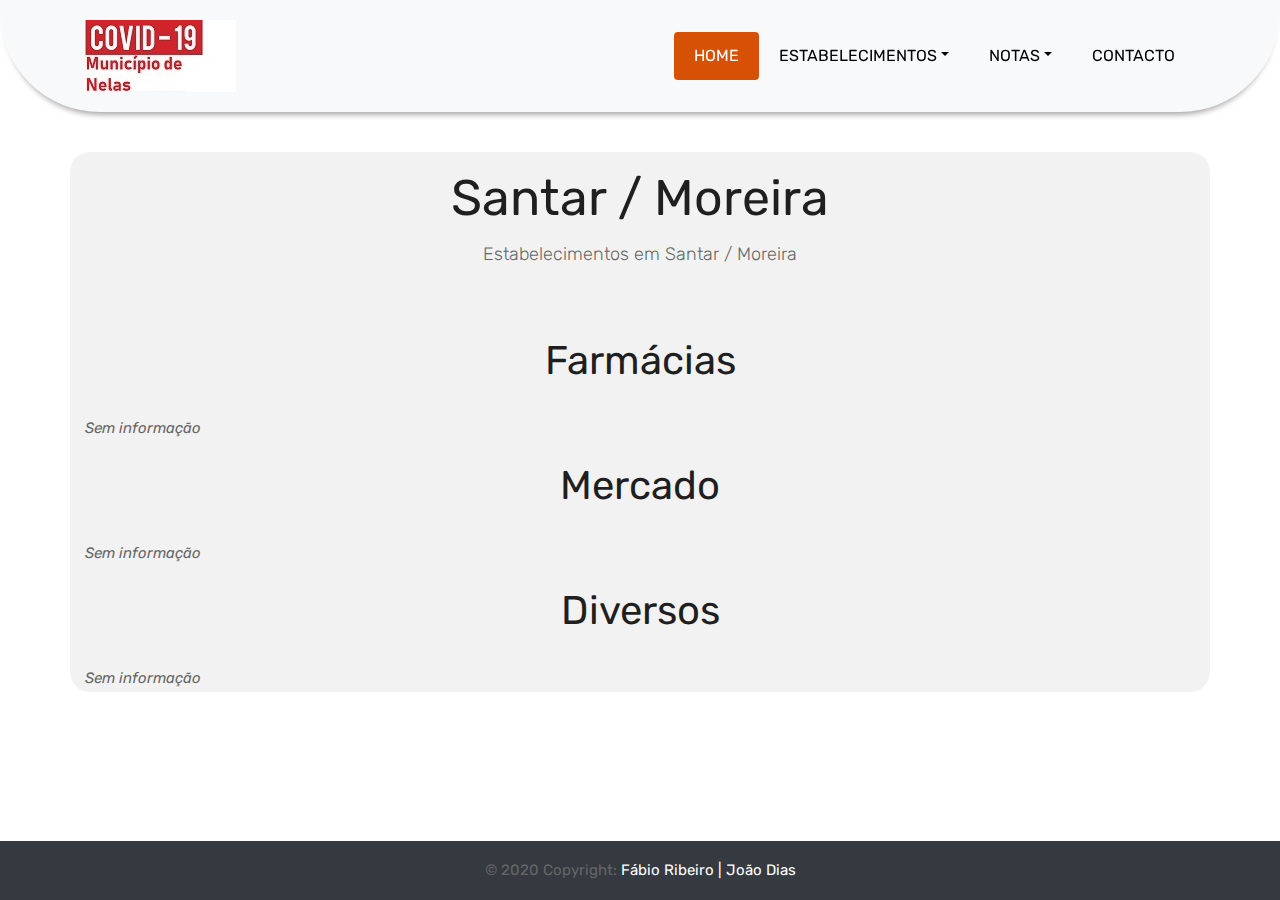
<file: Santar-moreira.html>
<!DOCTYPE html>
<html lang="en"><!-- Basic -->
<head>
	<meta charset="utf-8">
    <meta http-equiv="X-UA-Compatible" content="IE=edge">   
   
    <!-- Mobile Metas -->
    <meta name="viewport" content="width=device-width, initial-scale=1">
 
     <!-- Site Metas -->
    <title>Santar e Moreira</title>  
    <meta name="keywords" content="">
    <meta name="description" content="">
    <meta name="author" content="">

	<link rel="stylesheet" href="https://stackpath.bootstrapcdn.com/bootstrap/4.3.1/css/bootstrap.min.css" integrity="sha384-ggOyR0iXCbMQv3Xipma34MD+dH/1fQ784/j6cY/iJTQUOhcWr7x9JvoRxT2MZw1T" crossorigin="anonymous">
    <!-- Site Icons -->
    <link rel="shortcut icon" href="images/favicon.ico" type="image/x-icon">
    <link rel="apple-touch-icon" href="images/apple-touch-icon.png">

    <!-- Bootstrap CSS -->
    <link rel="stylesheet" href="css/bootstrap.min.css">    
	<!-- Site CSS -->
    <link rel="stylesheet" href="css/style.css">    
	<!-- Pickadate CSS -->
    <link rel="stylesheet" href="css/classic.css">    
	<link rel="stylesheet" href="css/classic.date.css">    
	<link rel="stylesheet" href="css/classic.time.css">    
    <!-- Responsive CSS -->
    <link rel="stylesheet" href="css/responsive.css">
    <!-- Custom CSS -->
    <link rel="stylesheet" href="css/custom.css">

    <!--[if lt IE 9]>
      <script src="https://oss.maxcdn.com/libs/html5shiv/3.7.0/html5shiv.js"></script>
      <script src="https://oss.maxcdn.com/libs/respond.js/1.4.2/respond.min.js"></script>
    <![endif]-->

</head>

<body>
	<!-- Start header -->
	<header class="top-navbar">
		<nav class="navbar navbar-expand-lg navbar-light bg-light">
			<div class="container">
				<a class="navbar-brand" href="index.html">
					<img src="images/logo.jpg" alt="" />
				</a>
				<button class="navbar-toggler" type="button" data-toggle="collapse" data-target="#navbars-rs-food" aria-controls="navbars-rs-food" aria-expanded="false" aria-label="Toggle navigation">
				  <span class="navbar-toggler-icon"></span>
				</button>
				<div class="collapse navbar-collapse" id="navbars-rs-food">
					<ul class="navbar-nav ml-auto">
						<li class="nav-item active"><a class="nav-link" href="index.html">Home</a></li>
					
					
						<li class="nav-item dropdown">
								<a class="nav-link dropdown-toggle" href="#" id="dropdown-a" data-toggle="dropdown">Estabelecimentos</a>
							<div class="dropdown-menu" aria-labelledby="dropdown-a">
								<a class="dropdown-item" href="canas.html">Canas de Senhorim</a>
								<a class="dropdown-item" href="carvalhal-aguieira.html">Carvalhal Redondo e Aguieira</a>
								<a class="dropdown-item" href="lapa.html">Lapa do Lobo</a>
								<a class="dropdown-item" href="nelas.html">Nelas</a>
								<a class="dropdown-item" href="santar-moreira.html">Santar e Moreira</a>
								<a class="dropdown-item" href="senhorim.html">Senhorim</a>
								<a class="dropdown-item" href="vilarseco.html">Vilar Seco</a>
							</div>
							
						</li>
						<li class="nav-item dropdown">
							<a class="nav-link dropdown-toggle" href="#" id="dropdown-a" data-toggle="dropdown">Notas</a>
							<div class="dropdown-menu" aria-labelledby="dropdown-a">
								<a class="dropdown-item" href="notaspais.html">Notas País</a>
								<a class="dropdown-item" href="notas.html">Notas Concelho</a>
							</div>
						</li>
						<li class="nav-item"><a class="nav-link" href="Contact.html">Contacto</a></li>
					</ul>
				</div>
			</div>
		</nav>
	</header>
	<!-- End header -->
	
	<div class="container" style="margin-top: 40px; margin-bottom: 20px; background: #f2f2f2;border-radius: 20px;">
			<div class="col-lg-12">
			  <div class="heading-title text-center" style="padding: 1.5%;">
				  <h1 style=" font-size: 50px;">Santar / Moreira</h1>
				  <p>Estabelecimentos em Santar / Moreira</p>
			  </div>
				  <h1 style="text-align: center; font-size: 40px;">Farmácias</h1>
				  <div class="row" style="margin-top: 20px; margin-bottom: 20px;"> 
					<i>Sem informação</i>
				  </div>
		  
				  <h1 style="text-align: center;  font-size: 40px;">Mercado</h1>
				  <div class="row" style="margin-top: 20px; margin-bottom: 20px;"> 
					<i>Sem informação</i>
				  </div>
		  
				  <h1 style="text-align: center;  font-size: 40px;">Diversos</h1>
				  <div class="row" style="margin-top: 20px; margin-bottom: 20px;"> 
					<i>Sem informação</i>
				  </div>
				</div>
			</div>
		  </div>

<!-- Footer -->
<footer class="page-footer font-small bg-dark" style="position: fixed; left: 0; bottom: 0; width: 100%;">

		<!-- Copyright -->
		<div class="footer-copyright text-center py-3">© 2020 Copyright:
		  <a href="" style="color:white;">Fábio Ribeiro | João Dias</a>
		</div>
		<!-- Copyright -->
	  
	  </footer>
	  <!-- Footer -->

	<!-- ALL JS FILES -->
	<script src="js/jquery-3.2.1.min.js"></script>
	<script src="js/popper.min.js"></script>
	<script src="js/bootstrap.min.js"></script>
    <!-- ALL PLUGINS -->
	<script src="js/jquery.superslides.min.js"></script>
	<script src="js/images-loded.min.js"></script>
	<script src="js/isotope.min.js"></script>
	<script src="js/baguetteBox.min.js"></script>
	<script src="js/picker.js"></script>
	<script src="js/picker.date.js"></script>
	<script src="js/picker.time.js"></script>
	<script src="js/legacy.js"></script>
	<script src="js/form-validator.min.js"></script>
    <script src="js/contact-form-script.js"></script>
    <script src="js/custom.js"></script>
</body>
</html>
</file>
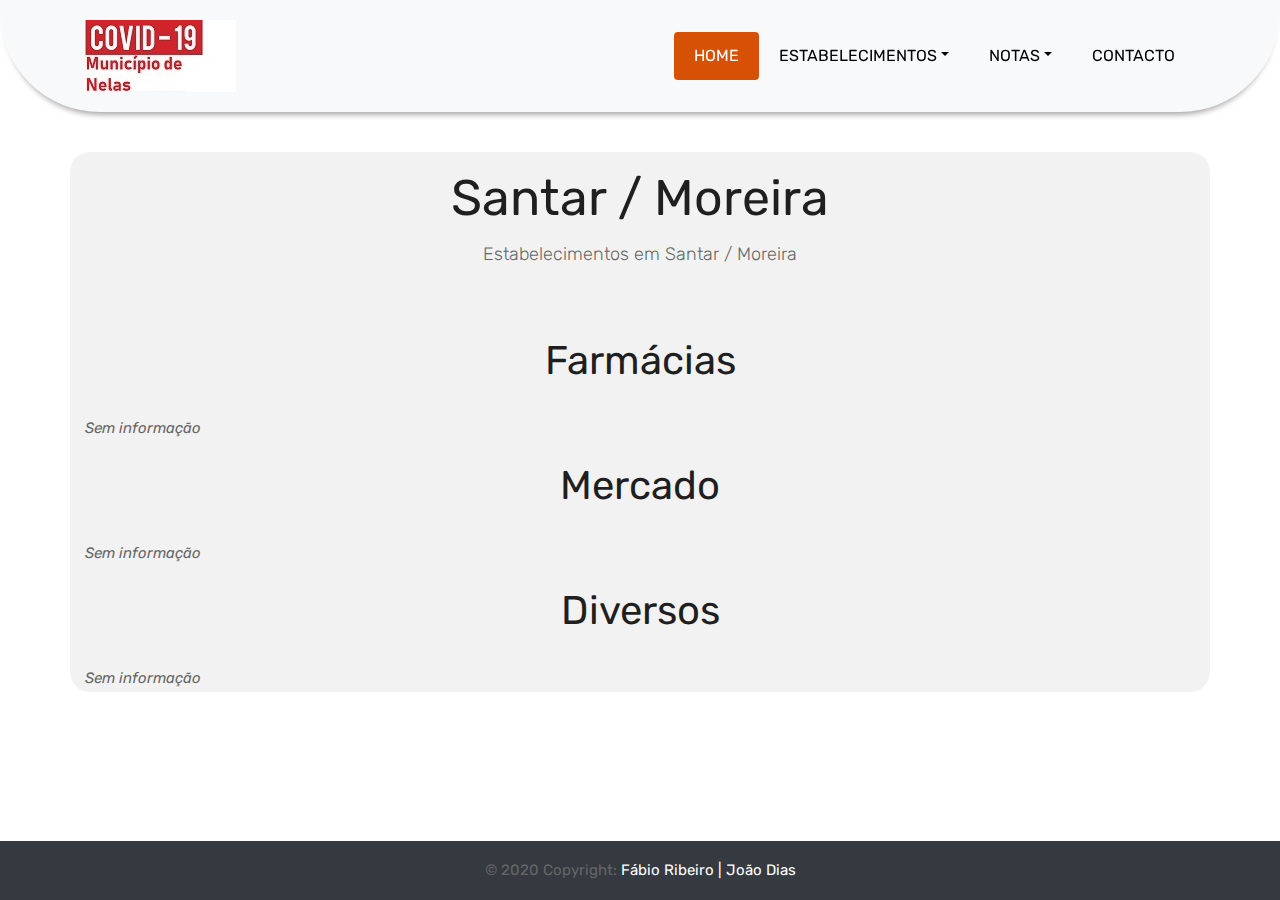
<file: santarmoreira.html>
<!DOCTYPE html>
<html lang="en"><!-- Basic -->
<head>
	<meta charset="utf-8">
    <meta http-equiv="X-UA-Compatible" content="IE=edge">   
   
    <!-- Mobile Metas -->
    <meta name="viewport" content="width=device-width, initial-scale=1">
 
     <!-- Site Metas -->
    <title>Santar e Moreira</title>  
    <meta name="keywords" content="">
    <meta name="description" content="">
    <meta name="author" content="">

	<link rel="stylesheet" href="https://stackpath.bootstrapcdn.com/bootstrap/4.3.1/css/bootstrap.min.css" integrity="sha384-ggOyR0iXCbMQv3Xipma34MD+dH/1fQ784/j6cY/iJTQUOhcWr7x9JvoRxT2MZw1T" crossorigin="anonymous">
    <!-- Site Icons -->
    <link rel="shortcut icon" href="images/favicon.ico" type="image/x-icon">
    <link rel="apple-touch-icon" href="images/apple-touch-icon.png">

    <!-- Bootstrap CSS -->
    <link rel="stylesheet" href="css/bootstrap.min.css">    
	<!-- Site CSS -->
    <link rel="stylesheet" href="css/style.css">    
	<!-- Pickadate CSS -->
    <link rel="stylesheet" href="css/classic.css">    
	<link rel="stylesheet" href="css/classic.date.css">    
	<link rel="stylesheet" href="css/classic.time.css">    
    <!-- Responsive CSS -->
    <link rel="stylesheet" href="css/responsive.css">
    <!-- Custom CSS -->
    <link rel="stylesheet" href="css/custom.css">

    <!--[if lt IE 9]>
      <script src="https://oss.maxcdn.com/libs/html5shiv/3.7.0/html5shiv.js"></script>
      <script src="https://oss.maxcdn.com/libs/respond.js/1.4.2/respond.min.js"></script>
    <![endif]-->

</head>

<body>
	<!-- Start header -->
	<header class="top-navbar">
		<nav class="navbar navbar-expand-lg navbar-light bg-light">
			<div class="container">
				<a class="navbar-brand" href="index.html">
					<img src="images/logo.jpg" alt="" />
				</a>
				<button class="navbar-toggler" type="button" data-toggle="collapse" data-target="#navbars-rs-food" aria-controls="navbars-rs-food" aria-expanded="false" aria-label="Toggle navigation">
				  <span class="navbar-toggler-icon"></span>
				</button>
				<div class="collapse navbar-collapse" id="navbars-rs-food">
					<ul class="navbar-nav ml-auto">
						<li class="nav-item active"><a class="nav-link" href="index.html">Home</a></li>
					
					
						<li class="nav-item dropdown">



								<a class="nav-link dropdown-toggle" href="#" id="dropdown-a" data-toggle="dropdown">Estabelecimentos</a>



							<div class="dropdown-menu" aria-labelledby="dropdown-a">



								<a class="dropdown-item" href="canas.html">Canas de Senhorim</a>



								<a class="dropdown-item" href="carvalhal-aguieira.html">Carvalhal Redondo e Aguieira</a>



								<a class="dropdown-item" href="lapa.html">Lapa do Lobo</a>



								<a class="dropdown-item" href="nelas.html">Nelas</a>



								<a class="dropdown-item" href="santarmoreira.html">Santar e Moreira</a>



								<a class="dropdown-item" href="Senhorim.html">Senhorim</a>



								<a class="dropdown-item" href="vilarseco.html">Vilar Seco</a>



							</div>



							



						</li>



						<li class="nav-item dropdown">



							<a class="nav-link dropdown-toggle" href="#" id="dropdown-a" data-toggle="dropdown">Notas</a>



							<div class="dropdown-menu" aria-labelledby="dropdown-a">



								<a class="dropdown-item" href="notaspais.html">Notas País</a>



								<a class="dropdown-item" href="notas.html">Notas Concelho</a>



							</div>



						</li>



						<li class="nav-item"><a class="nav-link" href="Contact.html">Contacto</a></li>
					</ul>
				</div>
			</div>
		</nav>
	</header>
	<!-- End header -->
	
	<div class="container" style="margin-top: 40px; margin-bottom: 20px; background: #f2f2f2;border-radius: 20px;">
			<div class="col-lg-12">
			  <div class="heading-title text-center" style="padding: 1.5%;">
				  <h1 style=" font-size: 50px;">Santar / Moreira</h1>
				  <p>Estabelecimentos em Santar / Moreira</p>
			  </div>
				  <h1 style="text-align: center; font-size: 40px;">Farmácias</h1>
				  <div class="row" style="margin-top: 20px; margin-bottom: 20px;"> 
					<i>Sem informação</i>
				  </div>
		  
				  <h1 style="text-align: center;  font-size: 40px;">Mercado</h1>
				  <div class="row" style="margin-top: 20px; margin-bottom: 20px;"> 
					<i>Sem informação</i>
				  </div>
		  
				  <h1 style="text-align: center;  font-size: 40px;">Diversos</h1>
				  <div class="row" style="margin-top: 20px; margin-bottom: 20px;"> 
					<i>Sem informação</i>
				  </div>
				</div>
			</div>
		  </div>

<!-- Footer -->
<footer class="page-footer font-small bg-dark" style="position: fixed; left: 0; bottom: 0; width: 100%;">

		<!-- Copyright -->
		<div class="footer-copyright text-center py-3">© 2020 Copyright:
		  <a href="" style="color:white;">Fábio Ribeiro | João Dias</a>
		</div>
		<!-- Copyright -->
	  
	  </footer>
	  <!-- Footer -->

	<!-- ALL JS FILES -->
	<script src="js/jquery-3.2.1.min.js"></script>
	<script src="js/popper.min.js"></script>
	<script src="js/bootstrap.min.js"></script>
    <!-- ALL PLUGINS -->
	<script src="js/jquery.superslides.min.js"></script>
	<script src="js/images-loded.min.js"></script>
	<script src="js/isotope.min.js"></script>
	<script src="js/baguetteBox.min.js"></script>
	<script src="js/picker.js"></script>
	<script src="js/picker.date.js"></script>
	<script src="js/picker.time.js"></script>
	<script src="js/legacy.js"></script>
	<script src="js/form-validator.min.js"></script>
    <script src="js/contact-form-script.js"></script>
    <script src="js/custom.js"></script>
</body>
</html>
</file>
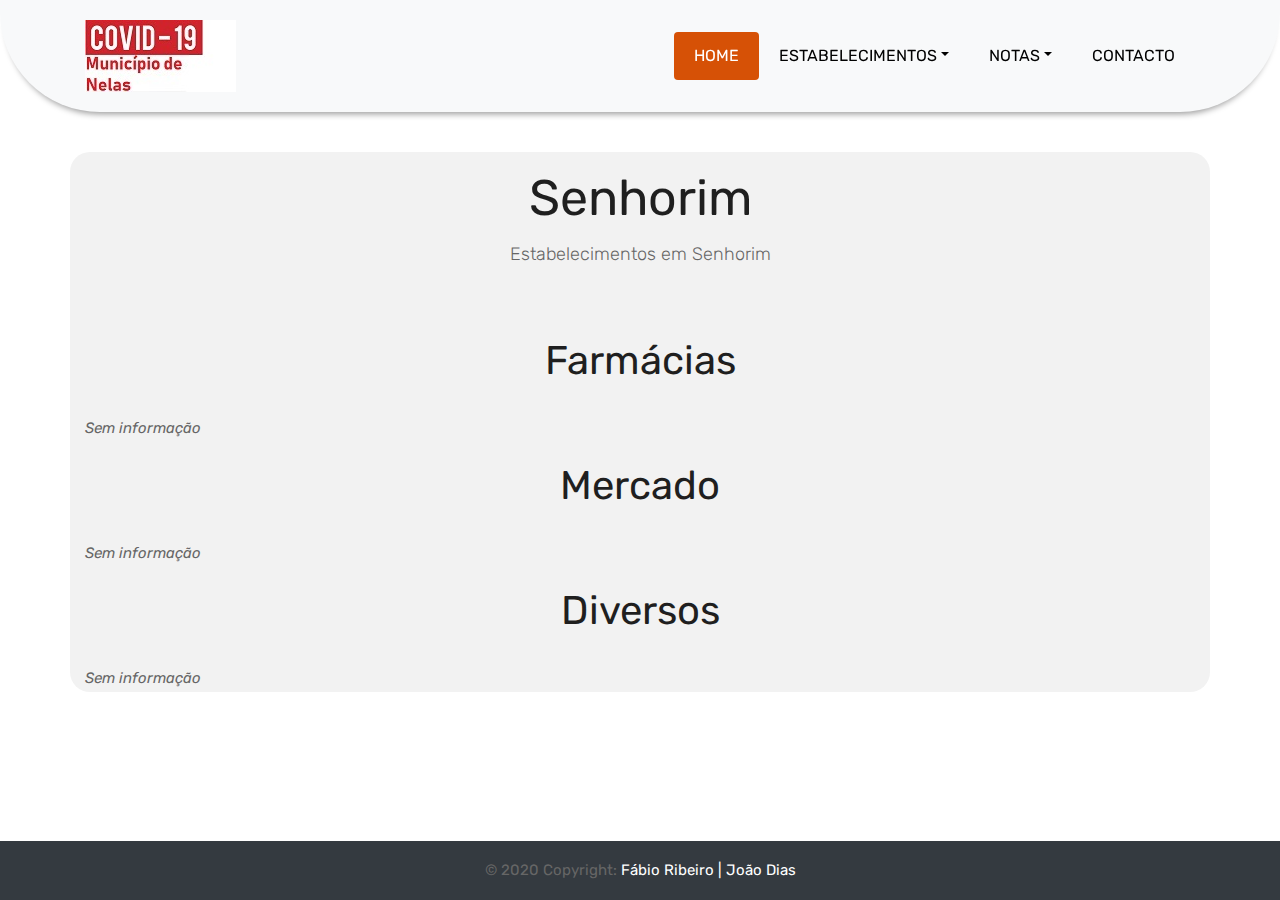
<file: Senhorim.html>
<!DOCTYPE html>
<html lang="en"><!-- Basic -->
<head>
	<meta charset="utf-8">
    <meta http-equiv="X-UA-Compatible" content="IE=edge">   
   
    <!-- Mobile Metas -->
    <meta name="viewport" content="width=device-width, initial-scale=1">
 
     <!-- Site Metas -->
    <title>Senhorim</title>  
    <meta name="keywords" content="">
    <meta name="description" content="">
    <meta name="author" content="">

	<link rel="stylesheet" href="https://stackpath.bootstrapcdn.com/bootstrap/4.3.1/css/bootstrap.min.css" integrity="sha384-ggOyR0iXCbMQv3Xipma34MD+dH/1fQ784/j6cY/iJTQUOhcWr7x9JvoRxT2MZw1T" crossorigin="anonymous">
    <!-- Site Icons -->
    <link rel="shortcut icon" href="images/favicon.ico" type="image/x-icon">
    <link rel="apple-touch-icon" href="images/apple-touch-icon.png">

    <!-- Bootstrap CSS -->
    <link rel="stylesheet" href="css/bootstrap.min.css">    
	<!-- Site CSS -->
    <link rel="stylesheet" href="css/style.css">    
	<!-- Pickadate CSS -->
    <link rel="stylesheet" href="css/classic.css">    
	<link rel="stylesheet" href="css/classic.date.css">    
	<link rel="stylesheet" href="css/classic.time.css">    
    <!-- Responsive CSS -->
    <link rel="stylesheet" href="css/responsive.css">
    <!-- Custom CSS -->
    <link rel="stylesheet" href="css/custom.css">

    <!--[if lt IE 9]>
      <script src="https://oss.maxcdn.com/libs/html5shiv/3.7.0/html5shiv.js"></script>
      <script src="https://oss.maxcdn.com/libs/respond.js/1.4.2/respond.min.js"></script>
    <![endif]-->

</head>

<body>
	<!-- Start header -->
	<header class="top-navbar">
		<nav class="navbar navbar-expand-lg navbar-light bg-light">
			<div class="container">
				<a class="navbar-brand" href="index.html">
					<img src="images/logo.jpg" alt="" />
				</a>
				<button class="navbar-toggler" type="button" data-toggle="collapse" data-target="#navbars-rs-food" aria-controls="navbars-rs-food" aria-expanded="false" aria-label="Toggle navigation">
				  <span class="navbar-toggler-icon"></span>
				</button>
				<div class="collapse navbar-collapse" id="navbars-rs-food">
					<ul class="navbar-nav ml-auto">
						<li class="nav-item active"><a class="nav-link" href="index.html">Home</a></li>
					
					
						<li class="nav-item dropdown">

								<a class="nav-link dropdown-toggle" href="#" id="dropdown-a" data-toggle="dropdown">Estabelecimentos</a>

							<div class="dropdown-menu" aria-labelledby="dropdown-a">

								<a class="dropdown-item" href="canas.html">Canas de Senhorim</a>

								<a class="dropdown-item" href="carvalhal-aguieira.html">Carvalhal Redondo e Aguieira</a>

								<a class="dropdown-item" href="lapa.html">Lapa do Lobo</a>

								<a class="dropdown-item" href="nelas.html">Nelas</a>

								<a class="dropdown-item" href="santarmoreira.html">Santar e Moreira</a>

								<a class="dropdown-item" href="Senhorim.html">Senhorim</a>

								<a class="dropdown-item" href="vilarseco.html">Vilar Seco</a>

							</div>

							

						</li>

						<li class="nav-item dropdown">

							<a class="nav-link dropdown-toggle" href="#" id="dropdown-a" data-toggle="dropdown">Notas</a>

							<div class="dropdown-menu" aria-labelledby="dropdown-a">

								<a class="dropdown-item" href="notaspais.html">Notas País</a>

								<a class="dropdown-item" href="notas.html">Notas Concelho</a>

							</div>

						</li>

						<li class="nav-item"><a class="nav-link" href="Contact.html">Contacto</a></li>
					</ul>
				</div>
			</div>
		</nav>
	</header>
	<!-- End header -->
	
	<div class="container" style="margin-top: 40px; margin-bottom: 20px; background: #f2f2f2;border-radius: 20px;">
			<div class="col-lg-12">
			  <div class="heading-title text-center" style="padding: 1.5%;">
				  <h1 style=" font-size: 50px;">Senhorim</h1>
				  <p>Estabelecimentos em Senhorim</p>
			  </div>
				  <h1 style="text-align: center; font-size: 40px;">Farmácias</h1>
				  <div class="row" style="margin-top: 20px; margin-bottom: 20px;"> 
					<i>Sem informação</i>
				  </div>
		  
				  <h1 style="text-align: center;  font-size: 40px;">Mercado</h1>
				  <div class="row" style="margin-top: 20px; margin-bottom: 20px;"> 
					<i>Sem informação</i>
				  </div>
		  
				  <h1 style="text-align: center;  font-size: 40px;">Diversos</h1>
				  <div class="row" style="margin-top: 20px; margin-bottom: 20px;"> 
					<i>Sem informação</i>
				  </div>
				</div>
			</div>
		  </div>
	
<!-- Footer -->
<footer class="page-footer font-small bg-dark" style="position: fixed; left: 0; bottom: 0; width: 100%;">

		<!-- Copyright -->
		<div class="footer-copyright text-center py-3">© 2020 Copyright:
		  <a href="" style="color:white;">Fábio Ribeiro | João Dias</a>
		</div>
		<!-- Copyright -->
	  
	  </footer>
	  <!-- Footer -->

	<!-- ALL JS FILES -->
	<script src="js/jquery-3.2.1.min.js"></script>
	<script src="js/popper.min.js"></script>
	<script src="js/bootstrap.min.js"></script>
    <!-- ALL PLUGINS -->
	<script src="js/jquery.superslides.min.js"></script>
	<script src="js/images-loded.min.js"></script>
	<script src="js/isotope.min.js"></script>
	<script src="js/baguetteBox.min.js"></script>
	<script src="js/picker.js"></script>
	<script src="js/picker.date.js"></script>
	<script src="js/picker.time.js"></script>
	<script src="js/legacy.js"></script>
	<script src="js/form-validator.min.js"></script>
    <script src="js/contact-form-script.js"></script>
    <script src="js/custom.js"></script>
</body>
</html>
</file>
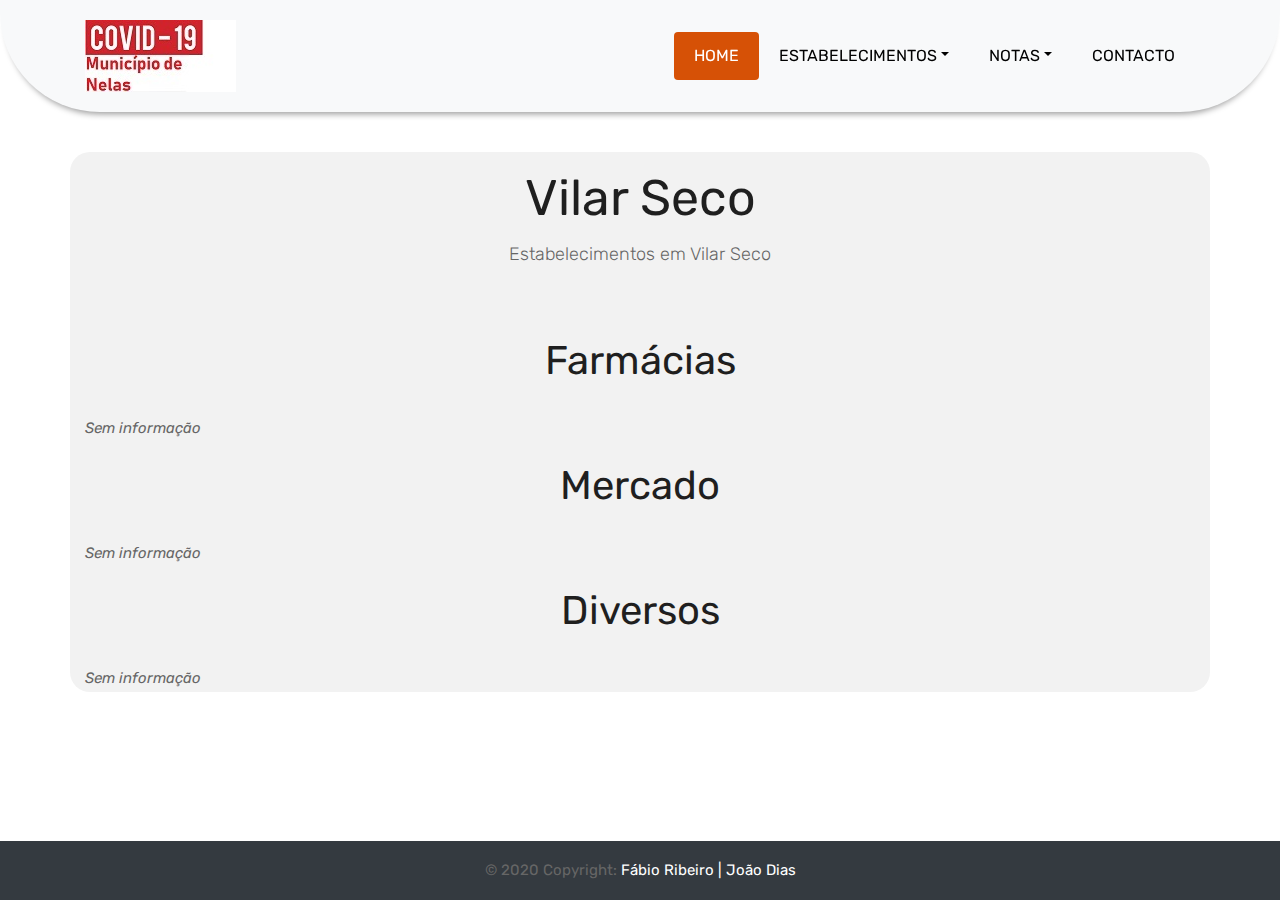
<file: vilarseco.html>
<!DOCTYPE html>
<html lang="en"><!-- Basic -->
<head>
	<meta charset="utf-8">
    <meta http-equiv="X-UA-Compatible" content="IE=edge">   
   
    <!-- Mobile Metas -->
    <meta name="viewport" content="width=device-width, initial-scale=1">
 
     <!-- Site Metas -->
    <title>Vilar Seco</title>  
    <meta name="keywords" content="">
    <meta name="description" content="">
    <meta name="author" content="">

	<link rel="stylesheet" href="https://stackpath.bootstrapcdn.com/bootstrap/4.3.1/css/bootstrap.min.css" integrity="sha384-ggOyR0iXCbMQv3Xipma34MD+dH/1fQ784/j6cY/iJTQUOhcWr7x9JvoRxT2MZw1T" crossorigin="anonymous">
    <!-- Site Icons -->
    <link rel="shortcut icon" href="images/favicon.ico" type="image/x-icon">
    <link rel="apple-touch-icon" href="images/apple-touch-icon.png">

    <!-- Bootstrap CSS -->
    <link rel="stylesheet" href="css/bootstrap.min.css">    
	<!-- Site CSS -->
    <link rel="stylesheet" href="css/style.css">    
	<!-- Pickadate CSS -->
    <link rel="stylesheet" href="css/classic.css">    
	<link rel="stylesheet" href="css/classic.date.css">    
	<link rel="stylesheet" href="css/classic.time.css">    
    <!-- Responsive CSS -->
    <link rel="stylesheet" href="css/responsive.css">
    <!-- Custom CSS -->
    <link rel="stylesheet" href="css/custom.css">

    <!--[if lt IE 9]>
      <script src="https://oss.maxcdn.com/libs/html5shiv/3.7.0/html5shiv.js"></script>
      <script src="https://oss.maxcdn.com/libs/respond.js/1.4.2/respond.min.js"></script>
    <![endif]-->

</head>

<body>
	<!-- Start header -->
	<header class="top-navbar">
		<nav class="navbar navbar-expand-lg navbar-light bg-light">
			<div class="container">
				<a class="navbar-brand" href="index.html">
					<img src="images/logo.jpg" alt="" />
				</a>
				<button class="navbar-toggler" type="button" data-toggle="collapse" data-target="#navbars-rs-food" aria-controls="navbars-rs-food" aria-expanded="false" aria-label="Toggle navigation">
				  <span class="navbar-toggler-icon"></span>
				</button>
				<div class="collapse navbar-collapse" id="navbars-rs-food">
					<ul class="navbar-nav ml-auto">
						<li class="nav-item active"><a class="nav-link" href="index.html">Home</a></li>
					
					
						<li class="nav-item dropdown">



								<a class="nav-link dropdown-toggle" href="#" id="dropdown-a" data-toggle="dropdown">Estabelecimentos</a>



							<div class="dropdown-menu" aria-labelledby="dropdown-a">



								<a class="dropdown-item" href="canas.html">Canas de Senhorim</a>



								<a class="dropdown-item" href="carvalhal-aguieira.html">Carvalhal Redondo e Aguieira</a>



								<a class="dropdown-item" href="lapa.html">Lapa do Lobo</a>



								<a class="dropdown-item" href="nelas.html">Nelas</a>



								<a class="dropdown-item" href="santarmoreira.html">Santar e Moreira</a>



								<a class="dropdown-item" href="Senhorim.html">Senhorim</a>



								<a class="dropdown-item" href="vilarseco.html">Vilar Seco</a>



							</div>



							



						</li>



						<li class="nav-item dropdown">



							<a class="nav-link dropdown-toggle" href="#" id="dropdown-a" data-toggle="dropdown">Notas</a>



							<div class="dropdown-menu" aria-labelledby="dropdown-a">



								<a class="dropdown-item" href="notaspais.html">Notas País</a>



								<a class="dropdown-item" href="notas.html">Notas Concelho</a>



							</div>



						</li>



						<li class="nav-item"><a class="nav-link" href="Contact.html">Contacto</a></li>
				</div>
			</div>
		</nav>
	</header>
	<!-- End header -->
	
	<div class="container" style="margin-top: 40px; margin-bottom: 20px; background: #f2f2f2;border-radius: 20px;">
			<div class="col-lg-12">
			  <div class="heading-title text-center" style="padding: 1.5%;">
				  <h1 style=" font-size: 50px;">Vilar Seco</h1>
				  <p>Estabelecimentos em Vilar Seco</p>
			  </div>
				  <h1 style="text-align: center; font-size: 40px;">Farmácias</h1>
				  <div class="row" style="margin-top: 20px; margin-bottom: 20px;"> 
					<i>Sem informação</i>
				  </div>
		  
				  <h1 style="text-align: center;  font-size: 40px;">Mercado</h1>
				  <div class="row" style="margin-top: 20px; margin-bottom: 20px;"> 
					<i>Sem informação</i>
				  </div>
		  
				  <h1 style="text-align: center;  font-size: 40px;">Diversos</h1>
				  <div class="row" style="margin-top: 20px; margin-bottom: 20px;"> 
					<i>Sem informação</i>
				  </div>
				</div>
			</div>
		  </div>
	
		
<!-- Footer -->
<footer class="page-footer font-small bg-dark" style="position: fixed; left: 0; bottom: 0; width: 100%;">

		<!-- Copyright -->
		<div class="footer-copyright text-center py-3">© 2020 Copyright:
		  <a href="" style="color:white;">Fábio Ribeiro | João Dias</a>
		</div>
		<!-- Copyright -->
	  
	  </footer>
	  <!-- Footer -->

	<!-- ALL JS FILES -->
	<script src="js/jquery-3.2.1.min.js"></script>
	<script src="js/popper.min.js"></script>
	<script src="js/bootstrap.min.js"></script>
    <!-- ALL PLUGINS -->
	<script src="js/jquery.superslides.min.js"></script>
	<script src="js/images-loded.min.js"></script>
	<script src="js/isotope.min.js"></script>
	<script src="js/baguetteBox.min.js"></script>
	<script src="js/picker.js"></script>
	<script src="js/picker.date.js"></script>
	<script src="js/picker.time.js"></script>
	<script src="js/legacy.js"></script>
	<script src="js/form-validator.min.js"></script>
    <script src="js/contact-form-script.js"></script>
    <script src="js/custom.js"></script>
</body>
</html>
</file>
<file: css/style.css>
/*------------------------------------------------------------------
    IMPORT FONTS
-------------------------------------------------------------------*/

@import url('https://fonts.googleapis.com/css?family=Rubik:300,400,500,700,900');

/*------------------------------------------------------------------
    IMPORT FILES
-------------------------------------------------------------------*/

@import url(animate.css);
@import url(font-awesome.min.css);
@import url(superslides.css);
@import url(baguetteBox.min.css);

/*------------------------------------------------------------------
    SKELETON
-------------------------------------------------------------------*/

body {
    color: #666666;
    font-size: 15px;
    font-family: 'Rubik', sans-serif;
    line-height: 1.80857;
}


a {
    color: #1f1f1f;
    text-decoration: none !important;
    outline: none !important;
    -webkit-transition: all .3s ease-in-out;
    -moz-transition: all .3s ease-in-out;
    -ms-transition: all .3s ease-in-out;
    -o-transition: all .3s ease-in-out;
    transition: all .3s ease-in-out;
}

h1,
h2,
h3,
h4,
h5,
h6 {
    letter-spacing: 0;
    font-weight: normal;
    position: relative;
    padding: 0 0 10px 0;
    font-weight: normal;
    line-height: 120% !important;
    color: #1f1f1f;
    margin: 0
}

h1 {
    font-size: 24px
}

h2 {
    font-size: 22px
}

h3 {
    font-size: 18px
}

h4 {
    font-size: 16px
}

h5 {
    font-size: 14px
}

h6 {
    font-size: 13px
}

h1 a,
h2 a,
h3 a,
h4 a,
h5 a,
h6 a {
    color: #212121;
    text-decoration: none!important;
    opacity: 1
}

h1 a:hover,
h2 a:hover,
h3 a:hover,
h4 a:hover,
h5 a:hover,
h6 a:hover {
    opacity: .8
}

a {
    color: #1f1f1f;
    text-decoration: none;
    outline: none;
}

a,
.btn {
    text-decoration: none !important;
    outline: none !important;
    -webkit-transition: all .3s ease-in-out;
    -moz-transition: all .3s ease-in-out;
    -ms-transition: all .3s ease-in-out;
    -o-transition: all .3s ease-in-out;
    transition: all .3s ease-in-out;
}

.btn-custom {
    margin-top: 20px;
    background-color: transparent !important;
    border: 2px solid #ddd;
    padding: 12px 40px;
    font-size: 16px;
}

.lead {
    font-size: 18px;
    line-height: 30px;
    color: #767676;
    margin: 0;
    padding: 0;
}

blockquote {
    margin: 20px 0 20px;
    padding: 30px;
}

ul, li, ol{
	list-style: none;
	margin: 0px;
	padding: 0px;
}
button:focus{
	outline: none;
}

.form-control::-moz-placeholder {
    color: #2a2a2a;
    opacity: 1;
}

/*------------------------------------------------------------------
    LOADER 
-------------------------------------------------------------------*/


/*------------------------------------------------------------------
    HEADER
-------------------------------------------------------------------*/
.top-navbar{
	position: relative;
	z-index: 10;
}

.top-navbar .navbar{
	padding: 15px 0px;
	width: 100%;
	border-radius: 0px 0px 100px 100px;
	transition: height .3s ease-out, background .3s ease-out, box-shadow .3s ease-out;
	-webkit-transform: translate3d(0, 0, 0);
	transform: translate3d(0, 0, 0);
	-webkit-box-shadow: 0 8px 6px -6px rgba(0, 0, 0, 0.4);
	box-shadow: 0 8px 6px -6px rgba(0, 0, 0, 0.4);
	z-index: 100;
}

.top-navbar .navbar-light .navbar-nav .nav-link{
	color: #010101;
	font-size: 16px;
	padding: 10px 20px;
	border-radius: 4px;
	text-transform: uppercase;
}

.top-navbar .navbar-light .navbar-nav .nav-item .nav-link:hover{
	background: #d65106;
	color: #ffffff;
}
.top-navbar .navbar-light .navbar-nav .nav-item.active .nav-link{
	background: #d65106;
	color: #ffffff;
	border-radius: 4px;
}

.navbar-expand-lg .navbar-nav .dropdown-menu{
	border: none;
	border-radius: 0px;
	padding: 10px;
	box-shadow: 2px 5px 6px rgba(0,0,0,0.5);
}
.navbar-expand-lg .navbar-nav .dropdown-menu a{
	padding: 10px 10px;
	text-transform: uppercase;
}

.navbar-expand-lg .navbar-nav .dropdown-menu a.dropdown-item:hover{
	background: #d65106;
	color: #ffffff;
}
.navbar-light .navbar-toggler:hover{
	background: #d65106;
}

/*------------------------------------------------------------------
    Slider
-------------------------------------------------------------------*/

.cover-slides{
	height: 100vh;
}
.slides-navigation a {
	background: #d65106;
    position: absolute;
    height: 50px;
    width: 50px;
    top: 50%;
    font-size: 20px;
    display: block;
    color: #fff;
	border-radius: 4px;
	line-height: 63px;
	text-align: center;
    transition: all .3s ease-in-out;
}
.slides-navigation a i{
	font-size: 40px;
}
.slides-navigation a:hover {
	background: #010101;
}
.cover-slides .container{
	height: 100%;
	position: relative;
	z-index: 2;
}
.cover-slides .container > .row {
	-webkit-box-align: center;
	-ms-flex-align: center;
	align-items: center;
}
.cover-slides .container > .row {
    height: 100%;
}

.btn{
	text-transform: uppercase;
	padding: 19px 36px;
}
.btn{
	display: inline-block;
	font-weight: 600;
	text-align: center;
	white-space: nowrap;
	vertical-align: middle;
	-webkit-user-select: none;
	-moz-user-select: none;
	-ms-user-select: none;
	user-select: none;
	border: 2px solid transparent;
	padding: 12px 30px;
	font-size: 16px;
	line-height: 1.5;
	border-radius: .1875rem;
	transition: color .15s ease-in-out, background-color .15s ease-in-out, border-color .15s ease-in-out, box-shadow .15s ease-in-out;
}
.btn-outline-new-white {
    color: #fff;
    background-color: #d65106;
    background-image: none;
    border-color: #d65106;
}
.btn-outline-new-white:hover {
    color: #ffffff;
    background-color: #333333;
    border-color: #333333;
}

.overlay-background {
    background: #333;
    position: absolute;
    height: 100%;
    width: 100%;
    left: 0;
    top: 0;
	opacity: 0.5;
}

.cover-slides h1{
	font-family: 'Rubik', sans-serif;
	font-weight: 500;
	font-size: 64px;
	color: #fff;
}
.cover-slides p{
	font-size: 18px;
	color: #fff;
}
.slides-pagination a{
	border: 2px solid #ffffff;
}
.slides-pagination a.current{
	background: #d65106;
	border: 2px solid #d65106;
}

/*------------------------------------------------------------------
    About
-------------------------------------------------------------------*/

.about-section-box{
	padding: 70px 0px;
	background: #ffffff url(../images/about-bg.jpg) no-repeat bottom center;
	background-size: cover;
}
.about-section-box .img-fluid{
	box-shadow: 20px 20px 0px #d65106;
}
.inner-column{
	text-align: left;
}
.inner-column h1{
	font-family: 'Rubik', sans-serif;
	font-size: 30px;
	color: #010101;
	font-weight: 500;
}
.inner-column h1 span{
	color: #d65106;
}
.inner-column h4{
	font-size: 16px;
	font-weight: 500;
}
.inner-column p{
	font-size: 18px;
	color: #222222;
}
.inner-column .btn-outline-new-white{
	color: #fff;
}
.inner-column .btn-outline-new-white:hover{
	color: #ffffff;
}

/*------------------------------------------------------------------
    QT
-------------------------------------------------------------------*/


.qt-background{
	background: url(../images/qt-bg.jpg) no-repeat;
	background-size: cover;
	padding: 100px 0;
	background-attachment: fixed;
	background-position: center center;
	position: relative;
}
.qt-background p {
    font-size: 35px;
    font-weight: 300;
    line-height: 44px;
    color: #fff;
	font-family: 'Rubik', sans-serif;
	margin-bottom: 20px;
}

.qt-background span {
    color: #fff;
    font-size: 28px;  
	font-weight: 600;	
}

/*------------------------------------------------------------------
    Menu
-------------------------------------------------------------------*/

.menu-box{
	padding: 70px 0px;
}

.heading-title{
	margin-bottom: 50px;
}
.heading-title h2{
	color: #010101;
	font-size: 28px;
	font-family: 'Rubik', sans-serif;
	font-weight: 500;
}
.heading-title p{
	font-size: 18px;
	font-weight: 200;
	margin: 0px;
}

.inner-menu-box{}
.inner-menu-box .nav-pills .nav-link.active{
	background: #d65106;
}
.inner-menu-box .nav-pills .nav-link{
	font-size: 18px;
}
.inner-menu-box .nav-pills .nav-link:hover{
	background: #d65106;
	color: #ffffff;
}

.gallery-single{
	margin-bottom: 30px;
}

.gallery-single {
    position: relative;
    overflow: hidden;
    -webkit-box-shadow: 0 0 10px #ccc;
    box-shadow: 0 0 10px #ccc;
}

.why-text {
    position: absolute;
    left: 0;
    bottom: -100%;
    right: 0;
    height: 100%;
    background: rgba(207, 166, 113, 0.9);
    padding: 12px 12px;
    -webkit-transition: all .3s ease;
    transition: all .3s ease;
}
.why-text h4{
	color: #ffffff;
	font-size: 16px;
	font-weight: 500;
	font-family: 'Rubik', sans-serif;
}
.why-text p{
	color: #ffffff;
	font-size: 13px;
	border-bottom: 1px dashed #010101;
	margin: 0px;
	padding-bottom: 15px;
	margin-top: 0px;
	margin-bottom: 15px;
}
.why-text h5{
	font-size: 18px;
	font-weight: 600;
	color: #ffffff;
}

.gallery-single:hover .why-text{
	bottom: 0px;
}


/*------------------------------------------------------------------
    Gallery
-------------------------------------------------------------------*/

.gallery-box{
	padding: 70px 0px;
}
.tz-gallery{
	margin-top: 30px;
}
.tz-gallery .lightbox img {
    width: 100%;
    transition: 0.2s ease-in-out;
    box-shadow: 0 2px 3px rgba(0,0,0,0.2);
}
.tz-gallery .lightbox img:hover {
    transform: scale(1.05);
    box-shadow: 0 8px 15px rgba(0,0,0,0.3);
}
.tz-gallery .lightbox{
	border: 3px solid #d65106;
	display: inline-block;
	margin-bottom: 30px;
}


/*------------------------------------------------------------------
    Customer Reviews
-------------------------------------------------------------------*/

.customer-reviews-box{
	padding: 70px 0px;
}

.carousel-inner .carousel-item .img-box{
	width: 135px;
	height: 135px;
}
.carousel-control-prev{
	left: -100px;
}
.carousel-control-next{
	right: -100px;
}
.carousel-indicators{
	top: 320px;
}

.text-warning{
	color: #d65106 !important;
	font-size: 24px;
}

@media (min-width: 320px) and (max-width: 640px) {
	.carousel-inner .carousel-item p{
		font-size: 14px;
	}
	.carousel-control-prev{
		left: -5px;
	}
	.carousel-control-next{
		right: -5px;
	}
 	.carousel-indicators{
		top: 400px;
	}
}

#reviews .carousel-control-prev{
	background: #d65106;
	color: #ffffff;
	display: block;
	position: absolute;
	width: 8%;
	height: 50px;
	top: 50%;
	border-radius: 4px;
	font-size: 28px;
	opacity: 1;
}
#reviews .carousel-control-prev:hover{
	background: #010101;
	color: #ffffff;
}

#reviews .carousel-control-next{
	background: #d65106;
	color: #ffffff;
	display: block;
	position: absolute;
	width: 8%;
	height: 50px;
	top: 50%;
	border-radius: 4px;
	font-size: 28px;
	opacity: 1;
}
#reviews .carousel-control-next:hover{
	background: #010101;
	color: #ffffff;
}


/*------------------------------------------------------------------
    Contact info
-------------------------------------------------------------------*/

.contact-imfo-box{
	background: #d65106;
	padding: 30px 0;
	border-radius: 100px;
}

.overflow-hidden {
    overflow: hidden;
}

.contact-imfo-box i{
	display: block;
	float: left;
	width: 60px;
	height: 60px;
	line-height: 60px;
	text-align: center;
	background: #fff;
	color: #d65106;
	font-size: 30px;
	-webkit-border-radius: 4px;
	-moz-border-radius: 4px;
	-ms-border-radius: 4px;
	border-radius: 4px;
	margin-right: 20px;
}
.contact-imfo-box h4 {
    margin: 0px;
    margin-top: 5px;
	color: #ffffff;
	font-size: 20px;
	padding: 0px;
	font-weight: 500;
	line-height: 24px;
}
.contact-imfo-box p {
    margin: 0px;
	color: #ffffff;
	font-weight: 300;
}

/*------------------------------------------------------------------
    Footer
-------------------------------------------------------------------*/

.footer-area{
	padding-top: 50px;
	padding-bottom: 0px;
}
.bg-f{
	background-image: url("../images/footer-bg.jpg");
	background-attachment: scroll;
	background-clip: initial;
	background-color: rgba(0, 0, 0, 0);
	background-origin: initial;
	background-position: center center;
	background-repeat: no-repeat;
	background-size: cover;
	position: relative;
}
.bg-f::before {
    background: #010101;
    content: "";
    height: 100%;
    left: 0;
    position: absolute;
    top: 0;
    width: 100%;
    z-index: 1;
	opacity: 0.8;
}

.footer-area .container{
	position: relative;
	z-index: 1;
}
.footer-area h3{
	color: #ffffff;
	text-transform: uppercase;
	font-size: 18px;
	font-weight: 500;
	border-bottom: 2px solid rgba(207, 166, 113, 0.5);
	margin-bottom: 10px;
}
.footer-area p{
	font-size: 15px;
	color: rgba(255, 255, 255, 0.8);
	margin: 0;
	padding-bottom: 10px;
}

.arrow-right{
	position: relative;
}
.arrow-right::before {
    content: "\f101";
	font-family: 'FontAwesome';	
	position: absolute;
	right: 0px;
	top: 0;
	color: #fff;
	font-size: 60px;
	line-height: 60px;
}


.footer-area p.lead{
	font-size: 19px;
	color: #ffffff;
	margin-bottom: 0px;
}
.footer-area p.lead a{
	color: #ffffff;
	margin-bottom: 15px;
}
.footer-area p.lead a:hover{
	color: #d65106;
}
.footer-area p a{
	font-size: 18px;
	color: #ffffff;
}
.footer-area p a:hover{
	color: #d65106;
}

.subscribe_form {
    display: block;
    text-align: center;
    padding: 5px 0;
}

.subscribe_form .form_input {
    display: block;
    background-color: rgba(0,0,0,0.9);
	border: 1px solid #ffffff;
    color: #fff;
    font-size: 14px;
    line-height: 50px;
    padding: 0 10px;
    float: left;
	font-weight: 300;
    width: 100%;
    transition: all 0.5s ease-in-out;
}

.subscribe_form .submit {
    background-color: #d65106;
    color: #fff;
    font-size: 16px;
    font-weight: 500;
    line-height: 50px;
    display: inline-block;
    padding: 0 10px;
    float: left;
    width: 100%;
	border: none;
	cursor: pointer;
    transition: all 0.5s ease-in-out;
}
.subscribe_form .submit:hover{
	background: #010101;
}

.f-social {
    padding-bottom: 10px;
    margin: 0px;
    margin-top: 20px;
}
.f-social li a {
    font-size: 18px;
    color: rgba(214, 81, 6);
	width: 38px;
	height: 38px;
	display: block;
	text-align: center;
	line-height: 38px;
	background: #ffffff;
	border-radius: 4px;
}

.copyright{
	margin-top: 20px;
	position: relative;
	display: block;
	background-color: #010101;
	border-top: 1px solid rgba(207, 166, 113);
	padding: 30px 0;
	z-index: 1;
}

.copyright .company-name{
	font-size: 16px;
	text-align: center;
}
.copyright .company-name a{
	font-size: 16px;
}

/*------------------------------------------------------------------
    All Pages
-------------------------------------------------------------------*/

.page-breadcrumb {
    padding: 250px 0 150px;
    background: url(../images/all-bg.jpg) no-repeat;
    background-attachment: fixed;
    background-size: cover;
    background-position: 0 0;
    position: relative;
}
.all-page-title .container{
	position: relative;
	z-index: 2;
}
.all-page-title::before{
	background: #010101;
	content: "";
	height: 100%;
	left: 0;
	position: absolute;
	top: 0;
	width: 100%;
	z-index: 1;
	opacity: 0.8;	
}
.all-page-title h1{
	font-size: 38px;
	color: #ffffff;
	font-family: 'Rubik', sans-serif;
	padding: 0px;
	font-weight: 500;
}

.inner-pt{
	margin-top: 30px;
}
.inner-pt p{
	font-size: 18px;
}

.stuff-box{
	padding: 70px 0px;
}


.our-team{
    text-align: center;
    transition: all 0.5s ease 0s;
	margin-bottom: 30px;
}
.our-team:hover{
    box-shadow: 0 15px 10px -10px rgba(0, 0, 0, 0.5), 0 1px 4px rgba(0, 0, 0, 0.3), 0 0 40px rgba(0, 0, 0, 0.1) inset;
}
.our-team .pic{
    overflow: hidden;
    position: relative;
}
.our-team .pic:before,
.our-team .pic:after{
    content: "";
    width: 200%;
    height: 80%;
    background: rgba(38,37,37,0.8);
    position: absolute;
    top: -100%;
    left: -4%;
    transform: rotate(45deg);
    transition: all 0.5s ease 0s;
}
.our-team .pic:after{
    background: rgba(214,81,6,0.8);
    top: auto;
    left: auto;
    bottom: -100%;
    right: -4%;
}
.our-team:hover .pic:before{ top: 0; }
.our-team:hover .pic:after{ bottom: 0; }
.our-team .pic img{
    width: 100%;
    height: auto;
}
.our-team .social{
    width: 100%;
    padding: 0;
    margin: 0;
    list-style: none;
    position: absolute;
    bottom: 45%;
    left: 0;
    opacity: 0;
    z-index: 2;
    transition: all 0.5s ease 0.3s;
}
.our-team:hover .social{ opacity: 1; }
.our-team .social li{ display: inline-block; }
.our-team .social li a{
    display: block;
    width: 40px;
    height: 40px;
    line-height: 40px;
    font-size: 20px;
    color: #fff;
    margin-right: 10px;
    position: relative;
    transition: all 0.3s ease 0s;
}
.our-team .social li a:after{
    content: "";
    width: 100%;
    height: 100%;
    background: #d65106;
    border-radius: 0 20px 20px 20px;
    position: absolute;
    top: 0;
    left: 0;
    z-index: -1;
    transition: all 0.3s ease 0s;
}
.our-team .social li a:hover:after{ transform: rotate(180deg); }
.our-team .team-content{ padding: 20px; }
.our-team .title{
    font-size: 22px;
    font-weight: 700;
    letter-spacing: 2px;
    color: #d65106;
    text-transform: uppercase;
    margin-bottom: 7px;
}
.our-team .post{
    display: block;
    font-size: 17px;
    font-weight: 600;
    color: #333333;
    text-transform: capitalize;
}
@media only screen and (max-width: 990px){
    .our-team{ margin-bottom: 30px; }
}


.reservation-box{
	padding: 70px 0px;
}

.reservation-box h3{
	padding: 0px 15px;
	margin-bottom: 20px;
	font-weight: 600;
}

.help-block ul li{
	color: red;
}

.form-control[readonly]{
	background-color: #ffffff;
}

.form-control{
	border-radius: 0px;
	min-height: 50px;
}
.form-control:focus{
	border: 1px solid #d65106;
	box-shadow: none;
}

.form-group .picker__input.picker__input--active{
	border-color: #d65106;
}

.submit-button{
	margin-top: 20px;
}
.btn.btn-common{
	color: #d65106;
	background-color: transparent;
	background-image: none;
	border-color: #d65106;
}
.btn.btn-common:hover{
	color: #ffffff;
	background-color: #333333;
	border-color: #333333;
}
.blog-box{
	padding: 70px 0px;
}
.blog-box-inner{
	position: relative;
	margin-bottom: 30px;
}

.blog-box-inner .blog-img-box{
	position: relative;
	display: block;
}

.blog-box-inner .blog-detail{
	position: absolute;
	top: 0;
	background: #fff;
	padding: 30px 25px;
	border: 1px solid #ddd;
	transition-duration: .5s;
	height: 100%;
}

.blog-detail h4 {
    font-size: 18px;
    font-weight: 500;
    color: #222222;
}

.blog-detail ul li {
    display: inline-block;
    padding: 0px 5px;
}
.blog-detail ul li span{
	color: #d65106;
	cursor: pointer;
}
.blog-detail ul li span:hover{
	color: #010101;
}

.blog-detail ul li:first-child {
    padding-left: 0px;
}

.blog-detail p {
    padding: 10px 0px 0 0;
	margin: 0px;
	font-size: 13px;
}

.blog-detail a{
	color: #ffffff;
	margin-top: 20px;
}

.blog-box-inner .blog-detail:hover{
	background: rgba(255, 255, 255, .9);
}

.blog-inner-box {
    position: relative;
    margin: 0px 10px;
    margin-bottom: 30px;
}
.side-blog-img {
    box-shadow: 15px 15px 0px 0px rgba(214, 81, 6, 0.4);
    -webkit-transition: all 1s ease 0.01s;
    transition: all 1s ease 0.01s;
    position: relative;
}

.date-blog-up {
    position: absolute;
    right: 0px;
    top: 0px;
    background: #d65106;
    font-size: 18px;
    color: #ffffff;
    padding: 5px 15px 5px 5px;
}
.inner-blog-detail {
    background: #ffffff;
    position: relative;
    padding: 30px 20px;
}

.inner-blog-detail h3 {
    font-size: 20px;
    font-weight: 500;
    padding-bottom: 15px;
}
.inner-blog-detail ul li {
    display: inline-block;
    padding: 0px 5px;
    color: #222222;
}
.inner-blog-detail ul li span {
    color: #d65106;
}
.inner-blog-detail p {
    padding: 10px 0px;
}
.details-page blockquote {
    border-left: 5px solid #d65106;
}
.details-page blockquote {
    padding: 20px;
}
blockquote {
    margin: 20px 0 20px;
    padding: 30px;
}
.blog-inner-details-line {
    margin: 20px 0px;
    clear: both;
    float: left;
    width: 100%;
}
.line-left-social h5 {
    font-size: 18px;
    font-weight: 600;
    padding-bottom: 15px;
}
.line-left-social ul li {
    display: inline-block;
    margin-bottom: 5px;
}
.line-right-social ul li {
    display: inline-block;
}
.line-right-social ul li a {
    display: block;
    padding: 5px;
    background: #f5f5f5;
    border-radius: 6px;
    font-weight: 500;
    width: 35px;
    height: 35px;
    text-align: center;
    line-height: 25px;
    font-size: 15px;
}
.line-left-social ul li a {
    display: block;
    padding: 5px 10px;
    background: #f5f5f5;
    border-radius: 6px;
    font-weight: 400;
    font-size: 12px;
}
.line-left-social ul li a:hover {
    background: #d65106;
    color: #ffffff;
}
.line-right-social ul li a:hover {
    background: #d65106;
    color: #ffffff;
}
.line-right-social h5 {
    font-size: 18px;
    font-weight: 600;
    padding-bottom: 15px;
}
.blog-comment-box {
    clear: both;
    margin: 20px 0px;
    float: left;
    width: 100%;
}
.blog-comment-box h3 {
    font-size: 18px;
    font-weight: 600;
    padding-bottom: 20px;
}
.comment-item {
    margin-bottom: 30px;
}
.comment-item-left {
    float: left;
    width: 90px;
    height: 90px;
}
.comment-item-left img {
    width: 100%;
    border-radius: 20px;
}
.comment-item-right {
    padding-left: 110px;
}
.comment-item-right a {
    font-size: 16px;
    font-weight: 500;
}
.des-l {
    display: inline-block;
    width: 100%;
}
.des-l p {
    font-size: 13px;
}
.comment-item-right a {
    font-size: 16px;
    font-weight: 500;
}
.right-btn-re {
    float: right;
    font-style: italic;
    text-align: right;
    font-size: 16px;
    padding: 5px 10px;
    background: #f5f5f5;
    border-radius: 6px;
}
.right-btn-re:hover {
    background: #d65106;
    color: #ffffff !important;
}
.comment-respond-box {
    clear: both;
}
.blog-comment-box .children {
    margin-left: 70px;
}
.comment-item {
    margin-bottom: 30px;
}
.comment-item-right i {
    padding-right: 10px;
}

.comment-form-respond input {
    min-height: 38px;
    border: 1px solid #010101;
    border-radius: 0px;
    padding: 10px;
}
.comment-form-respond textarea {
    border: 1px solid #010101;
    border-radius: 0px;
    padding: 10px;
    min-height: 110px;
}

.btn-submit{
	color: #d65106;
	background-color: transparent;
	background-image: none;
	border-color: #d65106;
}
.btn-submit:hover{
	color: #ffffff;
	background-color: #333333;
	border-color: #333333;
}

.right-side-blog h3 {
    font-weight: 600;
    font-size: 18px;
    padding-bottom: 20px;
}
.blog-search-form {
    position: relative;
    border-bottom: 1px solid #010101;
    padding-bottom: 30px;
    margin-bottom: 20px;
}
.blog-search-form input {
    width: 100%;
    min-height: 40px;
    border: 1px solid rgba(214, 81, 6, 0.4);
    padding: 5px 40px 5px 10px;
    font-size: 15px;
    color: #222222;
}
.blog-search-form .search-btn {
    position: absolute;
    right: 0px;
    background: none;
    border: none;
    font-size: 20px;
    min-height: 40px;
    padding: 0px 15px;
}

.right-side-blog h3 {
    font-weight: 500;
    font-size: 18px;
    padding-bottom: 20px;
}
.blog-categories {
    padding-bottom: 30px;
    margin-bottom: 20px;
}
.blog-categories ul li {
    line-height: 14px;
    padding: 10px 0px;
    border-top: 1px solid #f5f5f5;
}
.blog-categories ul li a {
    display: inline-block;
    text-transform: capitalize;
    width: 100%;
}
.blog-categories ul li a:hover{
	color: #d65106;
}
.recent-box-blog {
    margin-bottom: 20px;
	display: inline-block;
}
.recent-img {
    float: left;
    position: relative;
}
.recent-img::before {
    position: absolute;
    content: '';
    z-index: 2;
    top: 0;
    left: 0;
    width: 100%;
    height: 100%;
    background-color: #d65106;
    opacity: 0.4;
    transform: scale(0);
    -webkit-transform: scale(0);
    -moz-transform: scale(0);
    -ms-transform: scale(0);
    -o-transform: scale(0);
    transition: all 0.5s ease;
    -webkit-transition: all 0.5s ease;
    -moz-transition: all 0.5s ease;
    -o-transition: all 0.5s ease;
}
.recent-box-blog:hover .recent-img::before {
    transform: scale(1);
    -webkit-transform: scale(1);
    -moz-transform: scale(1);
    -ms-transform: scale(1);
    -o-transform: scale(1);
}
.recent-info {
    display: table-cell;
    vertical-align: top;
    padding-left: 15px;
}
.recent-info ul li {
    display: inline-block;
    font-size: 11px;
    padding: 0px;
    color: #222222;
}
.recent-info h4 {
    font-size: 14px;
    padding: 0px;
    margin: 11px 0px;
    font-weight: 500;
}
.blog-tag-box ul li {
    display: inline-block;
    margin-bottom: 3px;
}
.blog-tag-box ul li a {
    padding: 5px 15px;
    display: block;
    background: #f5f5f5;
    color: #222222;
    border-radius: 6px;
}
.blog-tag-box ul li a:hover {
    color: #ffffff;
    background: #d65106;
}

.contact-box{
	padding: 70px 0px;
}

.map-full {
    width: 100%;
    height: 500px;
    border-radius: 0px;
    margin: 0px auto;
}

#back-to-top {
    position: fixed;
    bottom: 40px;
    right: 40px;
    z-index: 9999;
    width: 52px;
    height: 40px;
    text-align: center;
    line-height: 40px;
    background: #d65106;
    color: #ffffff;
    cursor: pointer;
    border: 0;
    border-radius: 2px;
    text-decoration: none;
    transition: opacity 0.2s ease-out;
	font-size: 30px;
}
</file>
<file: css/responsive.css>
/* only small desktops */
/* tablets */
/* only small tablets */
@media only screen and (min-width: 992px) and (max-width: 1180px) {
	.footer-area h3{
		font-size: 18px;
	}
}
@media (min-width: 768px) and (max-width: 991px) {
	.navbar-light .navbar-brand{
		margin-left: 15px;
	}
	.navbar-light .navbar-toggler{
		margin-right: 15px;
		border-radius: 0px;
	}
	.navbar-expand-lg .navbar-nav .dropdown-menu{
		box-shadow: none;
	}
	.carousel-control-prev{
		left: -60px;
	}
	.carousel-control-next{
		right: -60px;
	}
	.why-text h4{
		font-size: 18px;
	}
	.why-text p{
		margin: 0px;
	}
}

/* mobile or only mobile */
@media (max-width: 767px) {
	.navbar-light .navbar-brand{
		margin-left: 15px;
	}
	.navbar-light .navbar-toggler{
		margin-right: 15px;
		border-radius: 0px;
	}
	.navbar-expand-lg .navbar-nav .dropdown-menu{
		box-shadow: none;
	}
	.cover-slides h1{
		font-size: 22px;
	}
	.cover-slides p {
		font-size: 14px;
	}
	.slides-navigation a{
		height: 42px;
		width: 38px;
		line-height: 33px;
	}
	.inner-column{
		margin-top: 15px;
	}
	.inner-column h1{
		font-size: 22px;
	}
	.filter-button-group{
		margin: 10px 0px;
	}
	
	.contact-imfo-box .col-md-4{
		margin-bottom: 15px;
	}
	.carousel-control-prev{
		left: 0px;
	}
	.carousel-control-next{
		right: 0px;
	}
	.blog-box-inner .blog-detail{
		overflow: hidden;
	}
	.blog-sidebar{
		margin-top: 50px;
	}
	.top-navbar .navbar{
		border-radius: 0px 0px 50px 50px;
	}
	
}
@media only screen and (min-width: 280px) and (max-width: 599px) {
	
	.why-text p{
		margin-bottom: 0px;
		margin-top: 0px;
	}
	.inner-column{
		margin-bottom: 30px;
	}
	.inner-menu-box .nav-pills .nav-link{
		font-size: 12px;
		padding: 5px;
	}
}
</file>
<file: css/custom.css>
/** ADD YOUR AWESOME CODES HERE **/
</file>
<file: css/classic.css>
/* ==========================================================================
   $BASE-PICKER
   ========================================================================== */
/**
 * Note: the root picker element should *NOT* be styled more than what’s here.
 */
.picker {
  font-size: 16px;
  text-align: left;
  line-height: 1.2;
  color: #000000;
  position: absolute;
  z-index: 10000;
  -webkit-user-select: none;
     -moz-user-select: none;
      -ms-user-select: none;
          user-select: none;
}
/**
 *
 */
.picker[aria-hidden="true"] {
   display: none;
}
/**
 * The picker input element.
 */
.picker__input {
  cursor: default;
}
/**
 * When the picker is opened, the input element is “activated”.
 */
.picker__input.picker__input--active {
  border-color: #0089ec;
}
/**
 * The holder is the only “scrollable” top-level container element.
 */
.picker__holder {
  width: 100%;
  overflow-y: auto;
  -webkit-overflow-scrolling: touch;
}

/*!
 * Classic picker styling for pickadate.js
 * Demo: http://amsul.github.io/pickadate.js
 */
/**
 * Note: the root picker element should *NOT* be styled more than what’s here.
 */
.picker {
  width: 100%;
}
/**
 * The holder is the base of the picker.
 */
.picker__holder {
  position: absolute;
  background: #ffffff;
  border: 1px solid #aaaaaa;
  border-top-width: 0;
  border-bottom-width: 0;
  border-radius: 0 0 5px 5px;
  box-sizing: border-box;
  min-width: 176px;
  max-width: 466px;
  max-height: 0;
  -ms-filter: "progid:DXImageTransform.Microsoft.Alpha(Opacity=0)";
  filter: alpha(opacity=0);
  -moz-opacity: 0;
  opacity: 0;
  -webkit-transform: translateY(-1em) perspective(600px) rotateX(10deg);
          transform: translateY(-1em) perspective(600px) rotateX(10deg);
  transition: -webkit-transform 0.15s ease-out, opacity 0.15s ease-out, max-height 0s 0.15s, border-width 0s 0.15s;
  transition: transform 0.15s ease-out, opacity 0.15s ease-out, max-height 0s 0.15s, border-width 0s 0.15s;
}
/**
 * The frame and wrap work together to ensure that
 * clicks within the picker don’t reach the holder.
 */
.picker__frame {
  padding: 1px;
}
.picker__wrap {
  margin: -1px;
}
/**
 * When the picker opens...
 */
.picker--opened .picker__holder {
  max-height: 25em;
  -ms-filter: "progid:DXImageTransform.Microsoft.Alpha(Opacity=100)";
  filter: alpha(opacity=100);
  -moz-opacity: 1;
  opacity: 1;
  border-top-width: 1px;
  border-bottom-width: 1px;
  -webkit-transform: translateY(0) perspective(600px) rotateX(0);
          transform: translateY(0) perspective(600px) rotateX(0);
  transition: -webkit-transform 0.15s ease-out, opacity 0.15s ease-out, max-height 0s, border-width 0s;
  transition: transform 0.15s ease-out, opacity 0.15s ease-out, max-height 0s, border-width 0s;
  box-shadow: 0 6px 18px 1px rgba(0, 0, 0, 0.12);
}
</file>
<file: css/classic.date.css>
/* ==========================================================================
   $BASE-DATE-PICKER
   ========================================================================== */
/**
 * The picker box.
 */
.picker__box {
  padding: 0 1em;
}
/**
 * The header containing the month and year stuff.
 */
.picker__header {
  text-align: center;
  position: relative;
  margin-top: .75em;
}
/**
 * The month and year labels.
 */
.picker__month,
.picker__year {
  font-weight: 500;
  display: inline-block;
  margin-left: .25em;
  margin-right: .25em;
}
.picker__year {
  color: #999999;
  font-size: .8em;
  font-style: italic;
}
/**
 * The month and year selectors.
 */
.picker__select--month,
.picker__select--year {
  border: 1px solid #b7b7b7;
  height: 2em;
  padding: .5em;
  margin-left: .25em;
  margin-right: .25em;
}
@media (min-width: 24.5em) {
  .picker__select--month,
  .picker__select--year {
    margin-top: -0.5em;
  }
}
.picker__select--month {
  width: 35%;
}
.picker__select--year {
  width: 22.5%;
}
.picker__select--month:focus,
.picker__select--year:focus {
  border-color: #0089ec;
}
/**
 * The month navigation buttons.
 */
.picker__nav--prev,
.picker__nav--next {
  position: absolute;
  padding: .5em 1.25em;
  width: 1em;
  height: 1em;
  box-sizing: content-box;
  top: -0.25em;
}
@media (min-width: 24.5em) {
  .picker__nav--prev,
  .picker__nav--next {
    top: -0.33em;
  }
}
.picker__nav--prev {
  left: -1em;
  padding-right: 1.25em;
}
@media (min-width: 24.5em) {
  .picker__nav--prev {
    padding-right: 1.5em;
  }
}
.picker__nav--next {
  right: -1em;
  padding-left: 1.25em;
}
@media (min-width: 24.5em) {
  .picker__nav--next {
    padding-left: 1.5em;
  }
}
.picker__nav--prev:before,
.picker__nav--next:before {
  content: " ";
  border-top: .5em solid transparent;
  border-bottom: .5em solid transparent;
  border-right: 0.75em solid #000000;
  width: 0;
  height: 0;
  display: block;
  margin: 0 auto;
}
.picker__nav--next:before {
  border-right: 0;
  border-left: 0.75em solid #000000;
}
.picker__nav--prev:hover,
.picker__nav--next:hover {
  cursor: pointer;
  color: #000000;
  background: #b1dcfb;
}
.picker__nav--disabled,
.picker__nav--disabled:hover,
.picker__nav--disabled:before,
.picker__nav--disabled:before:hover {
  cursor: default;
  background: none;
  border-right-color: #f5f5f5;
  border-left-color: #f5f5f5;
}
/**
 * The calendar table of dates
 */
.picker__table {
  text-align: center;
  border-collapse: collapse;
  border-spacing: 0;
  table-layout: fixed;
  font-size: inherit;
  width: 100%;
  margin-top: .75em;
  margin-bottom: .5em;
}
@media (min-height: 33.875em) {
  .picker__table {
    margin-bottom: .75em;
  }
}
.picker__table td {
  margin: 0;
  padding: 0;
}
/**
 * The weekday labels
 */
.picker__weekday {
  width: 14.285714286%;
  font-size: .75em;
  padding-bottom: .25em;
  color: #999999;
  font-weight: 500;
  /* Increase the spacing a tad */
}
@media (min-height: 33.875em) {
  .picker__weekday {
    padding-bottom: .5em;
  }
}
/**
 * The days on the calendar
 */
.picker__day {
  padding: .3125em 0;
  font-weight: 200;
  border: 1px solid transparent;
}
.picker__day--today {
  position: relative;
}
.picker__day--today:before {
  content: " ";
  position: absolute;
  top: 2px;
  right: 2px;
  width: 0;
  height: 0;
  border-top: 0.5em solid #0059bc;
  border-left: .5em solid transparent;
}
.picker__day--disabled:before {
  border-top-color: #aaaaaa;
}
.picker__day--outfocus {
  color: #dddddd;
}
.picker__day--infocus:hover,
.picker__day--outfocus:hover {
  cursor: pointer;
  color: #000000;
  background: #b1dcfb;
}
.picker__day--highlighted {
  border-color: #0089ec;
}
.picker__day--highlighted:hover,
.picker--focused .picker__day--highlighted {
  cursor: pointer;
  color: #000000;
  background: #b1dcfb;
}
.picker__day--selected,
.picker__day--selected:hover,
.picker--focused .picker__day--selected {
  background: #0089ec;
  color: #ffffff;
}
.picker__day--disabled,
.picker__day--disabled:hover,
.picker--focused .picker__day--disabled {
  background: #f5f5f5;
  border-color: #f5f5f5;
  color: #dddddd;
  cursor: default;
}
.picker__day--highlighted.picker__day--disabled,
.picker__day--highlighted.picker__day--disabled:hover {
  background: #bbbbbb;
}
/**
 * The footer containing the "today", "clear", and "close" buttons.
 */
.picker__footer {
  text-align: center;
}
.picker__button--today,
.picker__button--clear,
.picker__button--close {
  border: 1px solid #ffffff;
  background: #ffffff;
  font-size: .8em;
  padding: .66em 0;
  font-weight: bold;
  width: 33%;
  display: inline-block;
  vertical-align: bottom;
}
.picker__button--today:hover,
.picker__button--clear:hover,
.picker__button--close:hover {
  cursor: pointer;
  color: #000000;
  background: #b1dcfb;
  border-bottom-color: #b1dcfb;
}
.picker__button--today:focus,
.picker__button--clear:focus,
.picker__button--close:focus {
  background: #b1dcfb;
  border-color: #0089ec;
  outline: none;
}
.picker__button--today:before,
.picker__button--clear:before,
.picker__button--close:before {
  position: relative;
  display: inline-block;
  height: 0;
}
.picker__button--today:before,
.picker__button--clear:before {
  content: " ";
  margin-right: .45em;
}
.picker__button--today:before {
  top: -0.05em;
  width: 0;
  border-top: 0.66em solid #0059bc;
  border-left: .66em solid transparent;
}
.picker__button--clear:before {
  top: -0.25em;
  width: .66em;
  border-top: 3px solid #ee2200;
}
.picker__button--close:before {
  content: "\D7";
  top: -0.1em;
  vertical-align: top;
  font-size: 1.1em;
  margin-right: .35em;
  color: #777777;
}
.picker__button--today[disabled],
.picker__button--today[disabled]:hover {
  background: #f5f5f5;
  border-color: #f5f5f5;
  color: #dddddd;
  cursor: default;
}
.picker__button--today[disabled]:before {
  border-top-color: #aaaaaa;
}

/* ==========================================================================
   $CLASSIC-DATE-PICKER
   ========================================================================== */
</file>
<file: css/classic.time.css>
/* ==========================================================================
   $BASE-TIME-PICKER
   ========================================================================== */
/**
 * The list of times.
 */
.picker__list {
  list-style: none;
  padding: 0.75em 0 4.2em;
  margin: 0;
}
/**
 * The times on the clock.
 */
.picker__list-item {
  border-bottom: 1px solid #dddddd;
  border-top: 1px solid #dddddd;
  margin-bottom: -1px;
  position: relative;
  background: #ffffff;
  padding: .75em 1.25em;
}
@media (min-height: 46.75em) {
  .picker__list-item {
    padding: .5em 1em;
  }
}
/* Hovered time */
.picker__list-item:hover {
  cursor: pointer;
  color: #000000;
  background: #b1dcfb;
  border-color: #0089ec;
  z-index: 10;
}
/* Highlighted and hovered/focused time */
.picker__list-item--highlighted {
  border-color: #0089ec;
  z-index: 10;
}
.picker__list-item--highlighted:hover,
.picker--focused .picker__list-item--highlighted {
  cursor: pointer;
  color: #000000;
  background: #b1dcfb;
}
/* Selected and hovered/focused time */
.picker__list-item--selected,
.picker__list-item--selected:hover,
.picker--focused .picker__list-item--selected {
  background: #0089ec;
  color: #ffffff;
  z-index: 10;
}
/* Disabled time */
.picker__list-item--disabled,
.picker__list-item--disabled:hover,
.picker--focused .picker__list-item--disabled {
  background: #f5f5f5;
  border-color: #f5f5f5;
  color: #dddddd;
  cursor: default;
  border-color: #dddddd;
  z-index: auto;
}
/**
 * The clear button
 */
.picker--time .picker__button--clear {
  display: block;
  width: 80%;
  margin: 1em auto 0;
  padding: 1em 1.25em;
  background: none;
  border: 0;
  font-weight: 500;
  font-size: .67em;
  text-align: center;
  text-transform: uppercase;
  color: #666;
}
.picker--time .picker__button--clear:hover,
.picker--time .picker__button--clear:focus {
  color: #000000;
  background: #b1dcfb;
  background: #ee2200;
  border-color: #ee2200;
  cursor: pointer;
  color: #ffffff;
  outline: none;
}
.picker--time .picker__button--clear:before {
  top: -0.25em;
  color: #666;
  font-size: 1.25em;
  font-weight: bold;
}
.picker--time .picker__button--clear:hover:before,
.picker--time .picker__button--clear:focus:before {
  color: #ffffff;
  border-color: #ffffff;
}

/* ==========================================================================
   $CLASSIC-TIME-PICKER
   ========================================================================== */
/**
 * Note: the root picker element should __NOT__ be styled
 * more than what’s here. Style the `.picker__holder` instead.
 */
.picker--time {
  min-width: 256px;
  max-width: 320px;
}
/**
 * The holder is the base of the picker.
 */
.picker--time .picker__holder {
  background: #f2f2f2;
}
@media (min-height: 40.125em) {
  .picker--time .picker__holder {
    font-size: .875em;
  }
}
/**
 * The box contains the list of times.
 */
.picker--time .picker__box {
  padding: 0;
  position: relative;
}
</file>
